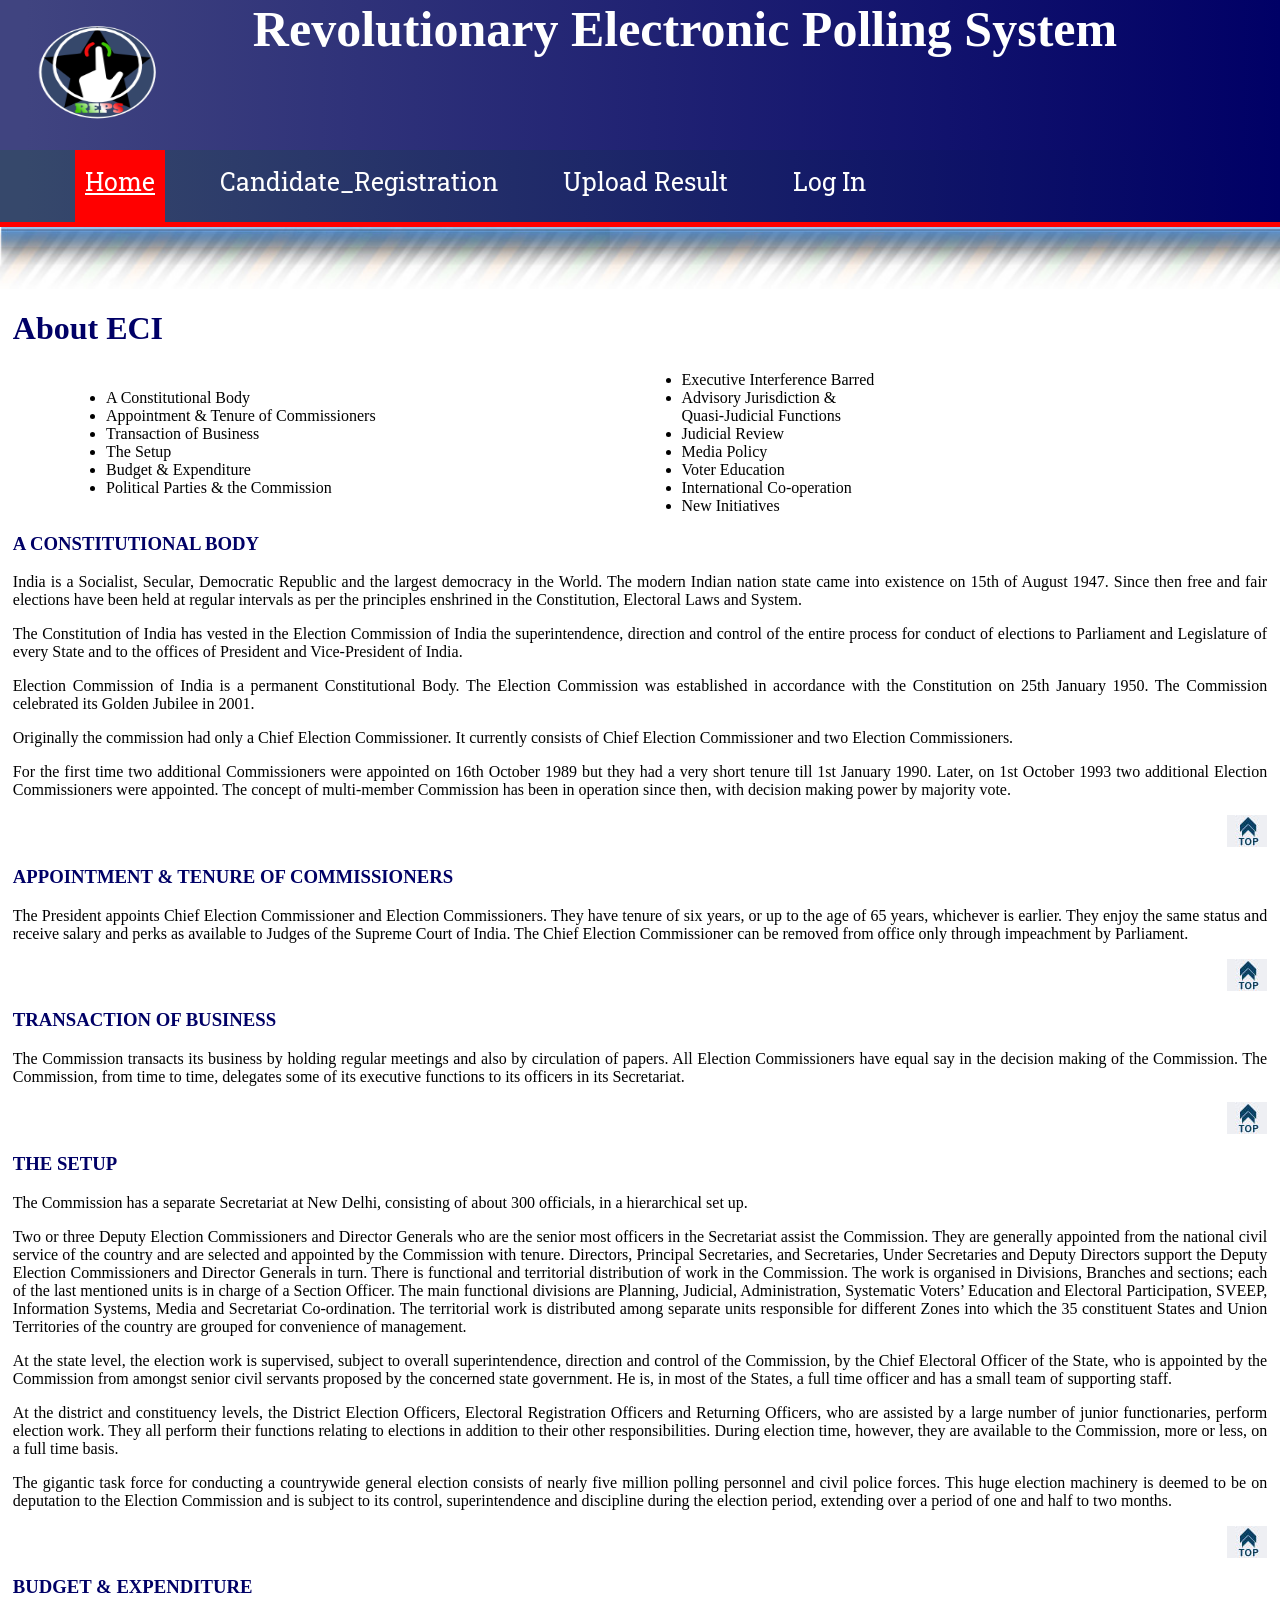
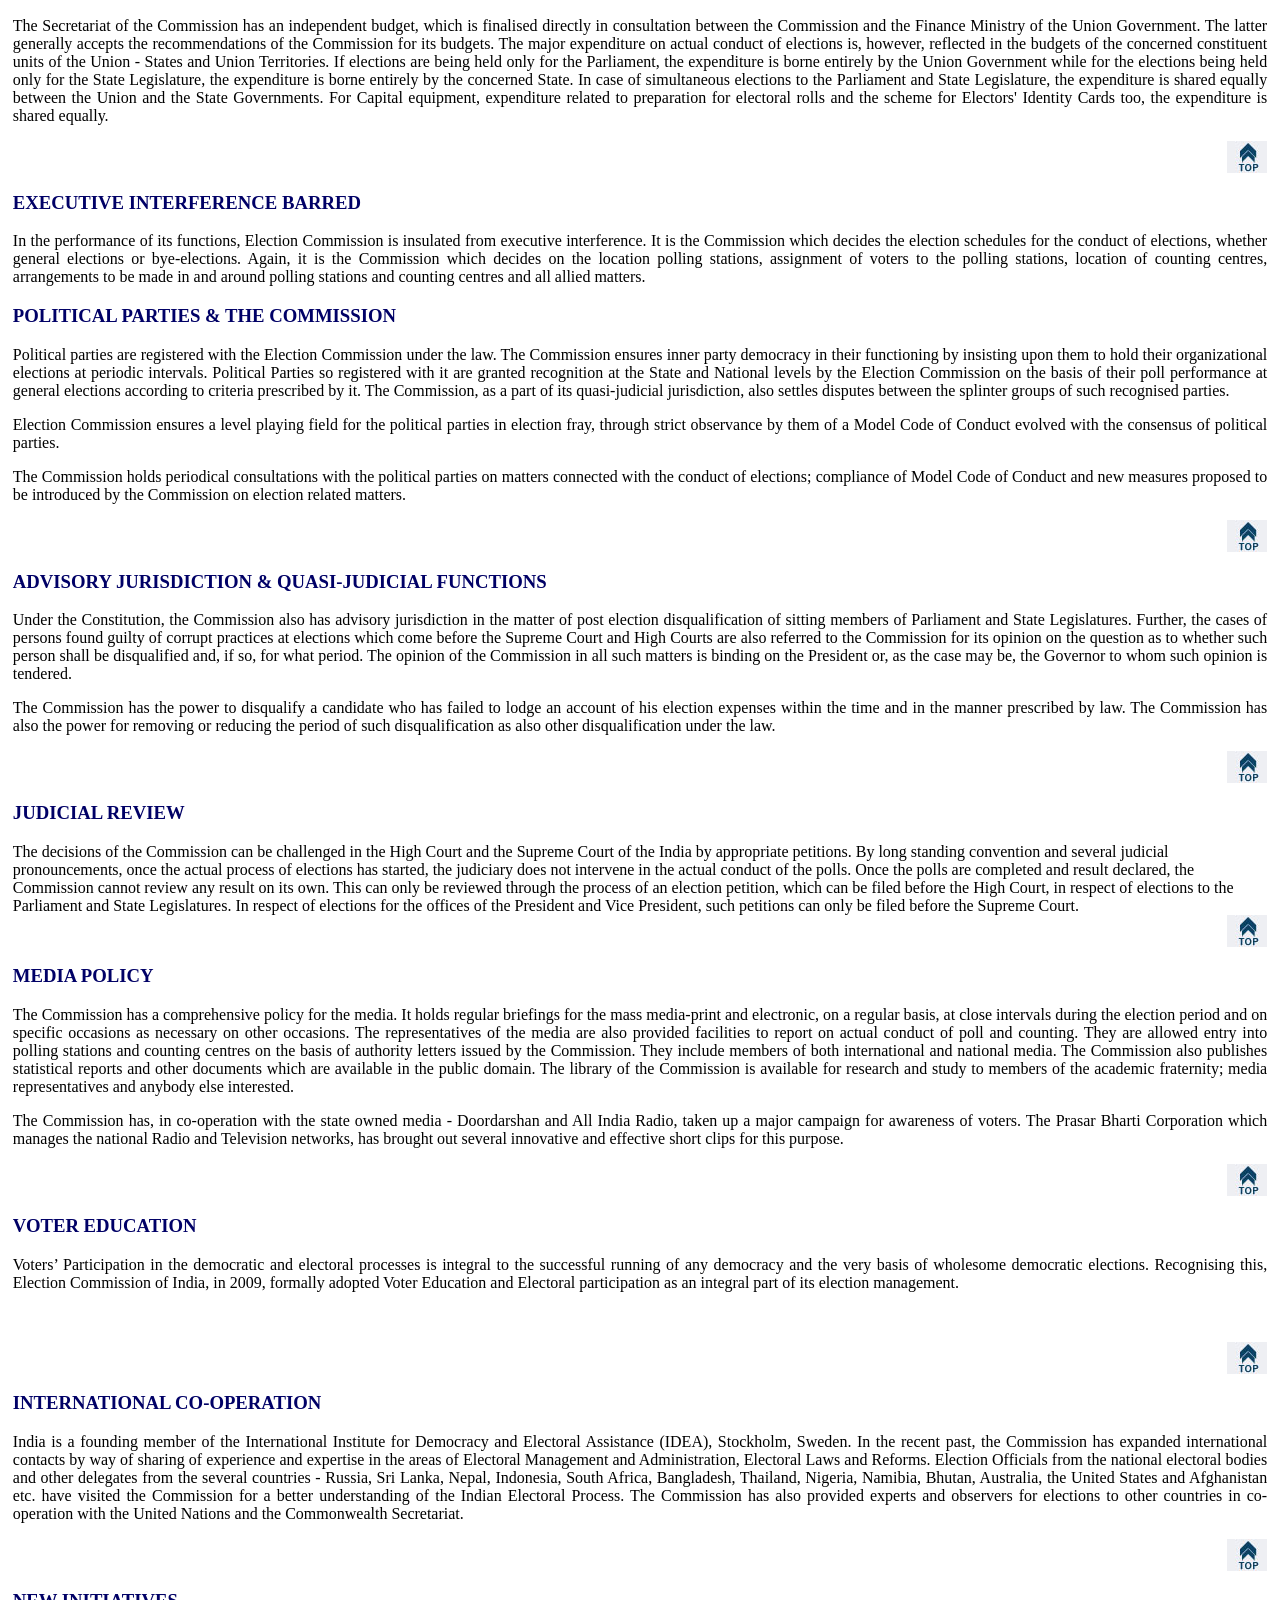
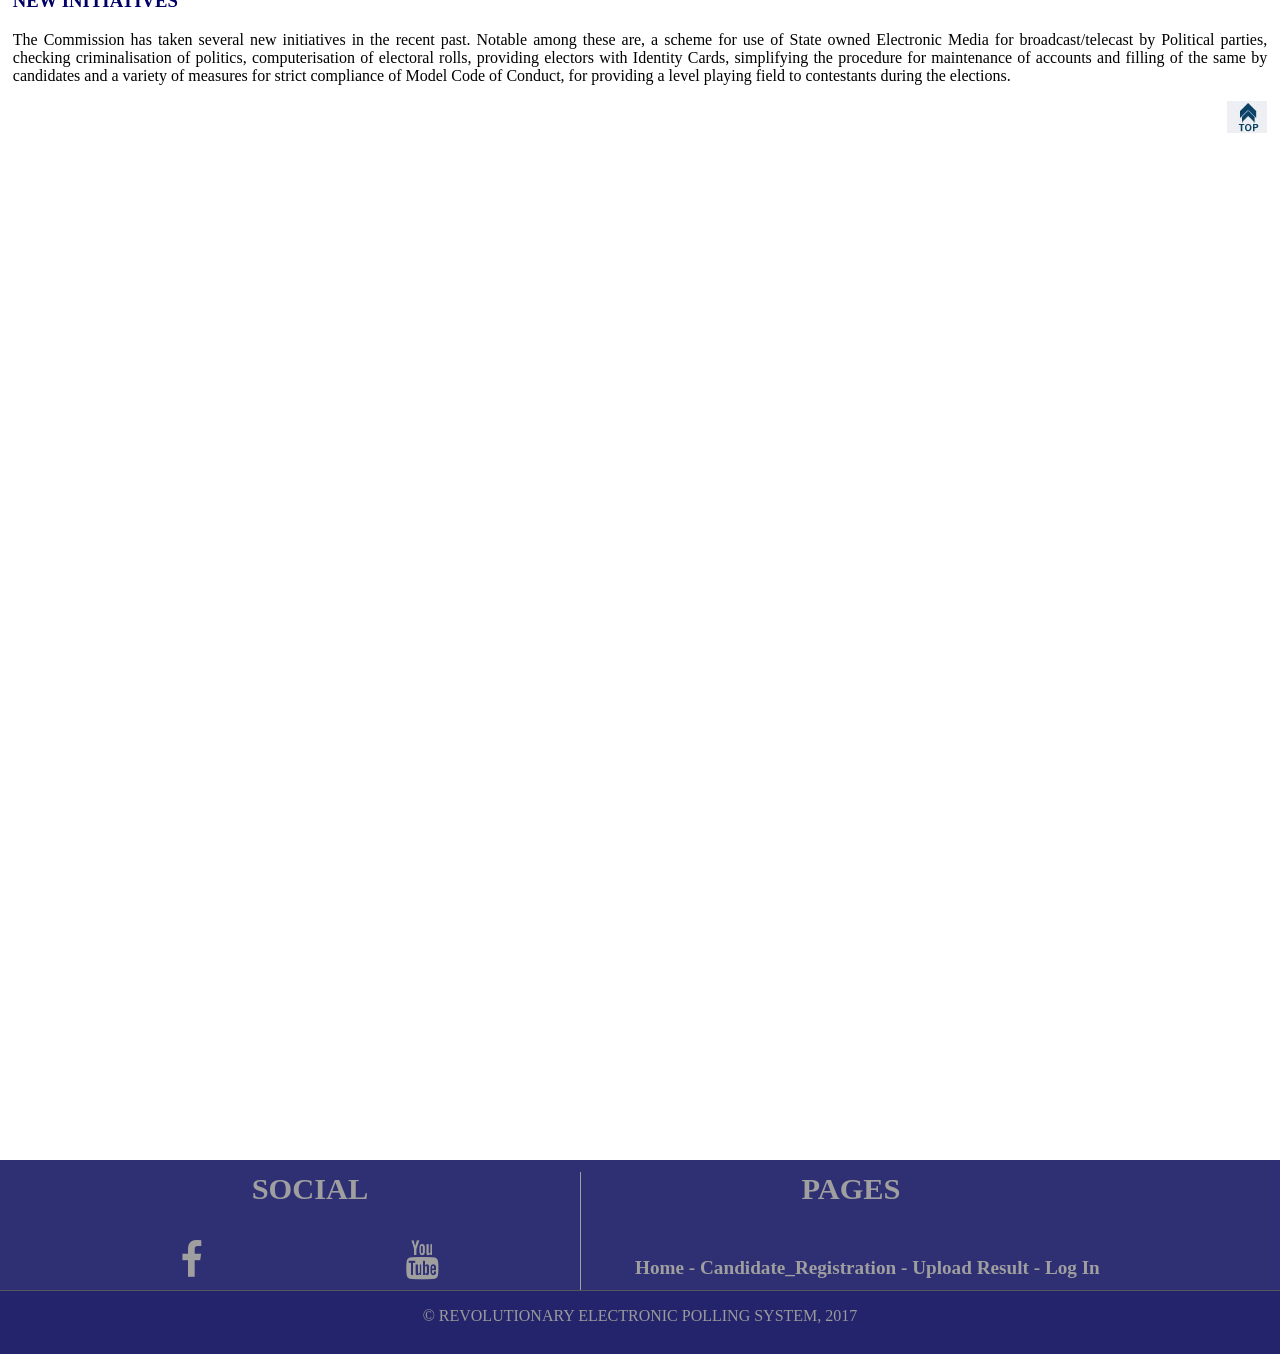
<file: src/REPS/Admin/AboutECI.html>
<html>
<head>
	 <meta name="viewport" content="width=device-width, initial-scale=1, maximum-scale=1">

	<title>Revolutionary Electronic Polling System</title>
	<link rel="stylesheet" type="text/css" href="style.css">
	<link rel="stylesheet" href="https://cdnjs.cloudflare.com/ajax/libs/font-awesome/4.7.0/css/font-awesome.min.css">
	<style type="text/css">
		body
		{
			color: black;
		}
		.main
		{
			height: 450%;
		}
		.ECI h1
		{
			color: white;
		}
		h1
		{
			color: #000066;
			margin-left: 1%;
		}
		h5
		{
			color: #959595;
		}
		td h3
		{
			 font-weight:bold;
			font-size: 1.17em;
			color: #000066;
		}
		p
		{
			
			font-size: 1em;
			/*font-family: sans-serif;*/
		}
		td ul li a
		{

			text-decoration: none;
			color: black;
		}
		td ul li a:hover
		{
			color: blue;
			text-decoration: underline;
		}

	</style>
</head>
<body>

<div id="grad1">
	
	<div class="image">
		<img src="image\REPS img2.png" 
    alt="ECI logo" style="width:175px;height:146px;">
	</div>
	<div class="ECI">
		<center>
		<h1><font face="Times New Roman">Revolutionary Electronic Polling System</font></h1>
		</center>
	</div>
</div>

	<header>
		<nav>
			<ul id="nav">
				<li><a class="homered" href="index.html">Home</a></li>
				<li><a class="homeblack" href="Candidate_Registration.html">Candidate_Registration</a></li>
        <li><a class="homeblack" href="#">Upload Result</a></li>
				<li><a class="homeblack" href="Administrator_Login.html">Log In</a></li>
				
				
			</ul>
		</nav>
	</header>
	<div class="divider"></div>

	<!--.................log strip...................-->
<tr>
	<td height="53">
		<img src="image/eci_logostrip.jpg" style="width: 100%;">
	</td>
 </tr>

 <!-- log strip ends..............................-->


<div class="main">
<tbody><tr>
       <!-- <td><img src="image/AboutECI_tm.png" About ECI width="142" height="30"></td>-->
       <td><h1>About ECI</h1></td>
      </tr>
      <tr>
        <td><table width="90%" border="0" align="center" cellpadding="1" cellspacing="1">
          <tbody><tr>
            <td width="50%"><ul>
              <li><a href="#introduction">A Constitutional Body</a></li>
              <li><a href="#appointment-tenure">Appointment &amp; Tenure of Commissioners</a></li>
              <li><a href="#transaction">Transaction of Business</a></li>
              <li><a href="#elcmachinery">The Setup</a></li>
              <li><a href="#budget">Budget &amp; Expenditure</a></li>
              <li><a href="#politicalparties">Political Parties &amp; the Commission</a></li>
            </ul></td>
            <td><ul>
              <li><a href="#executive">Executive Interference Barred</a></li>
              <li><a href="#advisory">Advisory Jurisdiction &amp; <br>
                Quasi-Judicial Functions</a></li>
              <li><a href="#judicial">Judicial Review</a></li>
              <li><a href="#media">Media Policy</a><a href="#"></a></li>
              
              <li><a href="#voter">Voter Education</a><a href="#"></a></li>
              
              <li><a href="#international">International Co-operation</a></li>
              <li><a href="#newinitiatives">New Initiatives</a></li>
            </ul></td>
          </tr>
        </tbody></table></td>
      </tr>
      <tr>
        <td align="left">
        
        <table width="98%" border="0" cellpadding="0" cellspacing="0" align="center">
          <tbody><tr>
            <td><h3><a name="introduction" id="introduction"></a>A Constitutional Body</h3>
              <p align="justify"> India is a Socialist, Secular, Democratic Republic and the largest democracy in the World. The modern Indian nation
                state came into existence on 15th of August 1947. Since then free and fair elections have been held at regular intervals
                as per the principles enshrined in the Constitution, Electoral Laws and System. </p>
              <p align="justify"> The Constitution of India has vested in the Election Commission of India the superintendence, direction and control of
                the entire process for conduct of elections to Parliament and Legislature of every State and to the offices of President
                and Vice-President of India. </p>
              <p align="justify">Election Commission of India is a permanent Constitutional Body. The Election Commission was established in accordance
                with the Constitution on 25th January 1950. The Commission celebrated its Golden Jubilee in 2001.</p>
              <p align="justify"> Originally the commission had only a Chief Election Commissioner. It currently consists of Chief Election Commissioner and
                two Election Commissioners. </p>
              <p align="justify"> For the first time two additional Commissioners were appointed on 16th October 1989 but they had a very short tenure till
                1st January 1990. Later, on 1st October 1993 two additional Election Commissioners were appointed. The concept of multi-member
                Commission has been in operation since then, with decision making power by majority vote. </p>
              <div id="tt" align="right"><a href="#"><img src="./image/top.jpg" width="40" height="32" border="0"></a></div>
              <h3><a name="appointment-tenure" id="appointment-tenure"></a>Appointment &amp; Tenure of Commissioners</h3>
              <p align="justify"> The President appoints Chief Election Commissioner and Election Commissioners. They have tenure of six years, or up to the age
                of 65 years, whichever is earlier. They enjoy the same status and receive salary and perks as available to Judges of the
                Supreme Court of India. The Chief Election Commissioner can be removed from office only through impeachment by Parliament. </p>
              <div id="Div1" align="right"><a href="#"><img src="./image/top.jpg" width="40" height="32" border="0"></a></div>
              <h3><a name="transaction" id="transaction"></a>Transaction of Business</h3>
              <p align="justify"> The Commission transacts its business by holding regular meetings and also by circulation of papers. All Election Commissioners
                have equal say in the decision making of the Commission. The Commission, from time to time, delegates some of its executive
                functions to its officers in its Secretariat. </p>
              <div id="Div2" align="right"><a href="#"><img src="./image/top.jpg" width="40" height="32" border="0"></a></div>
              <h3><a name="elcmachinery" id="elcmachinery"></a>The Setup</h3>
              <p align="justify">The Commission has a separate  Secretariat at New Delhi, consisting of about 300 officials, in a hierarchical  set up.</p>
              <p align="justify"> Two or three Deputy Election  Commissioners and Director Generals who are the senior most officers in the Secretariat assist the  Commission. They are generally appointed from the national civil service of the  country and are selected and appointed by the Commission with tenure.  Directors, Principal Secretaries, and Secretaries, Under Secretaries and Deputy  Directors support the Deputy Election Commissioners and Director Generals in turn. There is functional  and territorial distribution of work in the Commission. The work is organised  in Divisions, Branches and sections; each of the last mentioned units is in  charge of a Section Officer. The main functional divisions are Planning,  Judicial, Administration, Systematic Voters’  Education and Electoral Participation, SVEEP, Information Systems, Media and Secretariat Co-ordination. The territorial work  is distributed among separate units responsible for different Zones into which  the 35 constituent States and Union Territories of the country are grouped for  convenience of management.</p>
              <p align="justify"> At the state level, the  election work is supervised, subject to overall superintendence, direction and  control of the Commission, by the Chief Electoral Officer of the State, who is  appointed by the Commission from amongst senior civil servants proposed by the  concerned state government. He is, in most of the States, a full time officer  and has a small team of supporting staff.</p>
              <p align="justify"> At the district and  constituency levels, the District Election Officers, Electoral Registration  Officers and Returning Officers, who are assisted by a large number of junior  functionaries, perform election work. They all perform their functions relating  to elections in addition to their other responsibilities. During election time,  however, they are available to the Commission, more or less, on a full time  basis.</p>
              <p align="justify">The gigantic task force for conducting a countrywide general election  consists of nearly five million polling personnel and civil police forces. This  huge election machinery is deemed to be on deputation to the Election  Commission and is subject to its control, superintendence and discipline during  the election period, extending over a period of one and half to two months.</p>
              <p align="justify">
              </p><div id="Div3" align="right"><a href="#"><img src="./image/top.jpg" width="40" height="32" border="0"></a></div>
              <h3><a name="budget" id="budget"></a>Budget &amp; Expenditure</h3>
              <p align="justify">The Secretariat of the Commission has an independent budget, which is finalised directly in consultation between the Commission
                and the Finance Ministry of the Union Government. The latter generally accepts the recommendations of the Commission for its budgets.
                The major expenditure on actual conduct of elections is, however, reflected in the budgets of the concerned constituent units of the
                Union - States and Union Territories. If elections are being held only for the Parliament, the expenditure is borne entirely by the
                Union Government while for the elections being held only for the State Legislature, the expenditure is borne entirely by the concerned
                State. In case of simultaneous elections to the Parliament and State Legislature, the expenditure is shared equally between the Union
                and the State Governments. For Capital equipment, expenditure related to preparation for electoral rolls and the scheme for Electors'
                Identity Cards too, the expenditure is shared equally.&nbsp;</p>
              <div id="Div4" align="right"><a href="#"><img src="./image/top.jpg" width="40" height="32" border="0"></a></div>
              <h3><a name="executive" id="executive"></a>Executive Interference Barred</h3>
              <p align="justify">In the performance of its functions, Election Commission is insulated from executive interference. It is the Commission which
                decides the election schedules for the conduct of elections, whether general elections or bye-elections. Again, it is the Commission
                which decides on the location polling stations, assignment of voters to the polling stations, location of counting centres, arrangements
                to be made in and around polling stations and counting centres and all allied matters.</p>
              <h3><a name="politicalparties" id="politicalparties"></a>Political Parties &amp; the Commission</h3>
              <p align="justify">Political parties are registered with the Election Commission under the law. The Commission ensures inner party democracy in their
                functioning by insisting upon them to hold their organizational elections at periodic intervals. Political Parties so registered with
                it are granted recognition at the State and National levels by the Election Commission on the basis of their poll performance at general
                elections according to criteria prescribed by it. The Commission, as a part of its quasi-judicial jurisdiction, also settles disputes
                between the splinter groups of such recognised parties. </p>
              <p align="justify"> Election Commission ensures a level playing field for the political parties in election fray, through strict observance by them
                of a Model Code of Conduct evolved with the consensus of political parties.&nbsp; </p>
              <p align="justify"> The Commission holds periodical consultations with the political parties on matters connected with the conduct of elections;
                compliance of Model Code of Conduct and new measures proposed to be introduced by the Commission on election related matters.&nbsp; </p>
              <div id="Div5" align="right"><a href="#"><img src="./image/top.jpg" width="40" height="32" border="0"></a></div>
              <h3><a name="advisory" id="advisory"></a>Advisory Jurisdiction &amp; Quasi-Judicial Functions </h3>
              <p align="justify">Under the Constitution, the Commission also has advisory jurisdiction in the matter of post election disqualification of sitting
                members of Parliament and State Legislatures. Further, the cases of persons found guilty of corrupt practices at elections which come
                before the Supreme Court and High Courts are also referred to the Commission for its opinion on the question as to whether such
                person shall be disqualified and, if so, for what period. The opinion of the Commission in all such matters is binding on the
                President or, as the case may be, the Governor to whom such opinion is tendered.&nbsp; </p>
              <p align="justify"> The Commission has the power to disqualify a candidate who has failed to lodge an account of his election expenses within the
                time and in the manner prescribed by law. The Commission has also the power for removing or reducing the period of such disqualification
                as also other disqualification under the law. </p>
              <div id="Div6" align="right"><a href="#"><img src="./image/top.jpg" width="40" height="32" border="0"></a></div>
              <h3><a name="judicial" id="judicial"></a>Judicial Review</h3>
              <p align="justify"></p>
              The decisions of the Commission can be challenged in the High Court and the Supreme Court of the India by appropriate petitions.
              By long standing convention and several judicial pronouncements, once the actual process of elections has started, the judiciary
              does not intervene in the actual conduct of the polls. Once the polls are completed and result declared, the Commission cannot
              review any result on its own. This can only be reviewed through the process of an election petition, which can be filed before the
              High Court, in respect of elections to the Parliament and State Legislatures. In respect of elections for the offices of the President
              and Vice President, such petitions can only be filed before the Supreme Court.
              <div id="Div7" align="right"><a href="#"><img src="./image/top.jpg" width="40" height="32" border="0"></a></div>
              <h3><a name="media" id="media"></a>Media Policy</h3>
              <p align="justify">The Commission has a comprehensive policy for the media. It holds regular briefings for the mass media-print and electronic,
                on a regular basis, at close intervals during the election period and on specific occasions as necessary on other occasions.
                The representatives of the media are also provided facilities to report on actual conduct of poll and counting. They are allowed
                entry into polling stations and counting centres on the basis of authority letters issued by the Commission. They include members
                of both international and national media. The Commission also publishes statistical reports and other documents which are available
                in the public domain. The library of the Commission is available for research and study to members of the academic fraternity;
                media representatives and anybody else interested. </p>
              <p align="justify">The Commission has, in co-operation with the state owned media - Doordarshan and All India Radio, taken up a major campaign for
                awareness of voters. The Prasar Bharti Corporation which manages the national Radio and Television networks, has brought out
                several innovative and effective short clips for this purpose. </p>
              <div id="Div8" align="right"><a href="#"><img src="./image/top.jpg" width="40" height="32" border="0"></a></div>
              
              
              
              
 <h3><a name="voter" id="voter"></a>Voter Education</h3>
             <p align="justify"> Voters’ Participation in the democratic  and electoral processes is integral to the successful running of any democracy  and the very basis of wholesome democratic elections. Recognising this,  Election Commission of India, in 2009, formally adopted Voter Education and Electoral participation as an integral part  of its election management.</p>
<p align="justify">&nbsp;</p>
<div id="Div8a" align="right"><a href="#"><img src="./image/top.jpg" width="40" height="32" border="0"></a></div>              
              
              
              
              
              
              
              
              <h3><a name="international" id="international"></a>International Co-operation</h3>
              <p align="justify"> India is a founding member of the International Institute for Democracy and Electoral Assistance (IDEA), Stockholm, Sweden. In the
                recent past, the Commission has expanded international contacts by way of sharing of experience and expertise in the areas of
                Electoral Management and Administration, Electoral Laws and Reforms. Election Officials from the national electoral bodies and
                other delegates from the several countries - Russia, Sri Lanka, Nepal, Indonesia, South Africa, Bangladesh, Thailand, Nigeria,
                Namibia, Bhutan, Australia, the United States and Afghanistan etc. have visited the Commission for a better understanding of the
                Indian Electoral Process. The Commission has also provided experts and observers for elections to other countries in co-operation
                with the United Nations and the Commonwealth Secretariat. </p>
              <div id="Div9" align="right"><a href="#"><img src="./image/top.jpg" width="40" height="32" border="0"></a></div>
              <h3><a name="newinitiatives" id="newinitiatives"></a>New Initiatives</h3>
              <p align="justify">The Commission has taken several new initiatives in the recent past.
                Notable among these are, a scheme for use of State owned Electronic
                Media for broadcast/telecast by Political parties, checking
                criminalisation of politics, computerisation of electoral rolls,
                providing electors with Identity Cards, simplifying the procedure for
                maintenance of accounts and filling of the same by candidates and a
                variety of measures for strict compliance of Model Code of Conduct, for
                providing a level playing field to contestants during the elections. </p>
              <div id="Div10" align="right"><a href="#"><img src="./image/top.jpg" width="40" height="32" border="0"></a></div></td>
          </tr>
        </tbody></table></td>
      </tr>
    </tbody>
</div>

<!--footer starts-->
<footer>
  <div id="footer-inner">
    <!--<section class="one-third" id="footer-third">
      <h3>contact</h3>
      <p class="footercontent">The reps is revolutioanry electronic polling system</s><br>
      </p>
    </section>-->
    <section class="one-third" id="footer-third">
      <h3>social</h3>
      <br>
      <ul class="social">
        <li><a href="https://www.facebook.com/Revolutionary-Electronic-Polling-System-247817965747003/" target="_blank"><i class="fa fa-facebook"></i></a></li>
        <li><a href="http://www.youtube.com/eci" target="_blank"><i class="fa fa-youtube"></i></a></li>
      </ul>
    </section>

    <section class="one-third" id="footer-third-last">
      <h3>Pages</h3>
      <br>
      <h5>
        <a href="index.html">Home</a> -
        <a href="Candidate_Registration.html">Candidate_Registration</a> -
         <a href="#">Upload Result</a> -
        <a href="Administrator_Login.html">Log In</a> 
       

       
      </h5>

    </section>
  </div>
</footer>
<footer class="second">
  <p>&copy REVOLUTIONARY ELECTRONIC POLLING SYSTEM, 2017</p>
</footer>


</body>
</html>
</file>
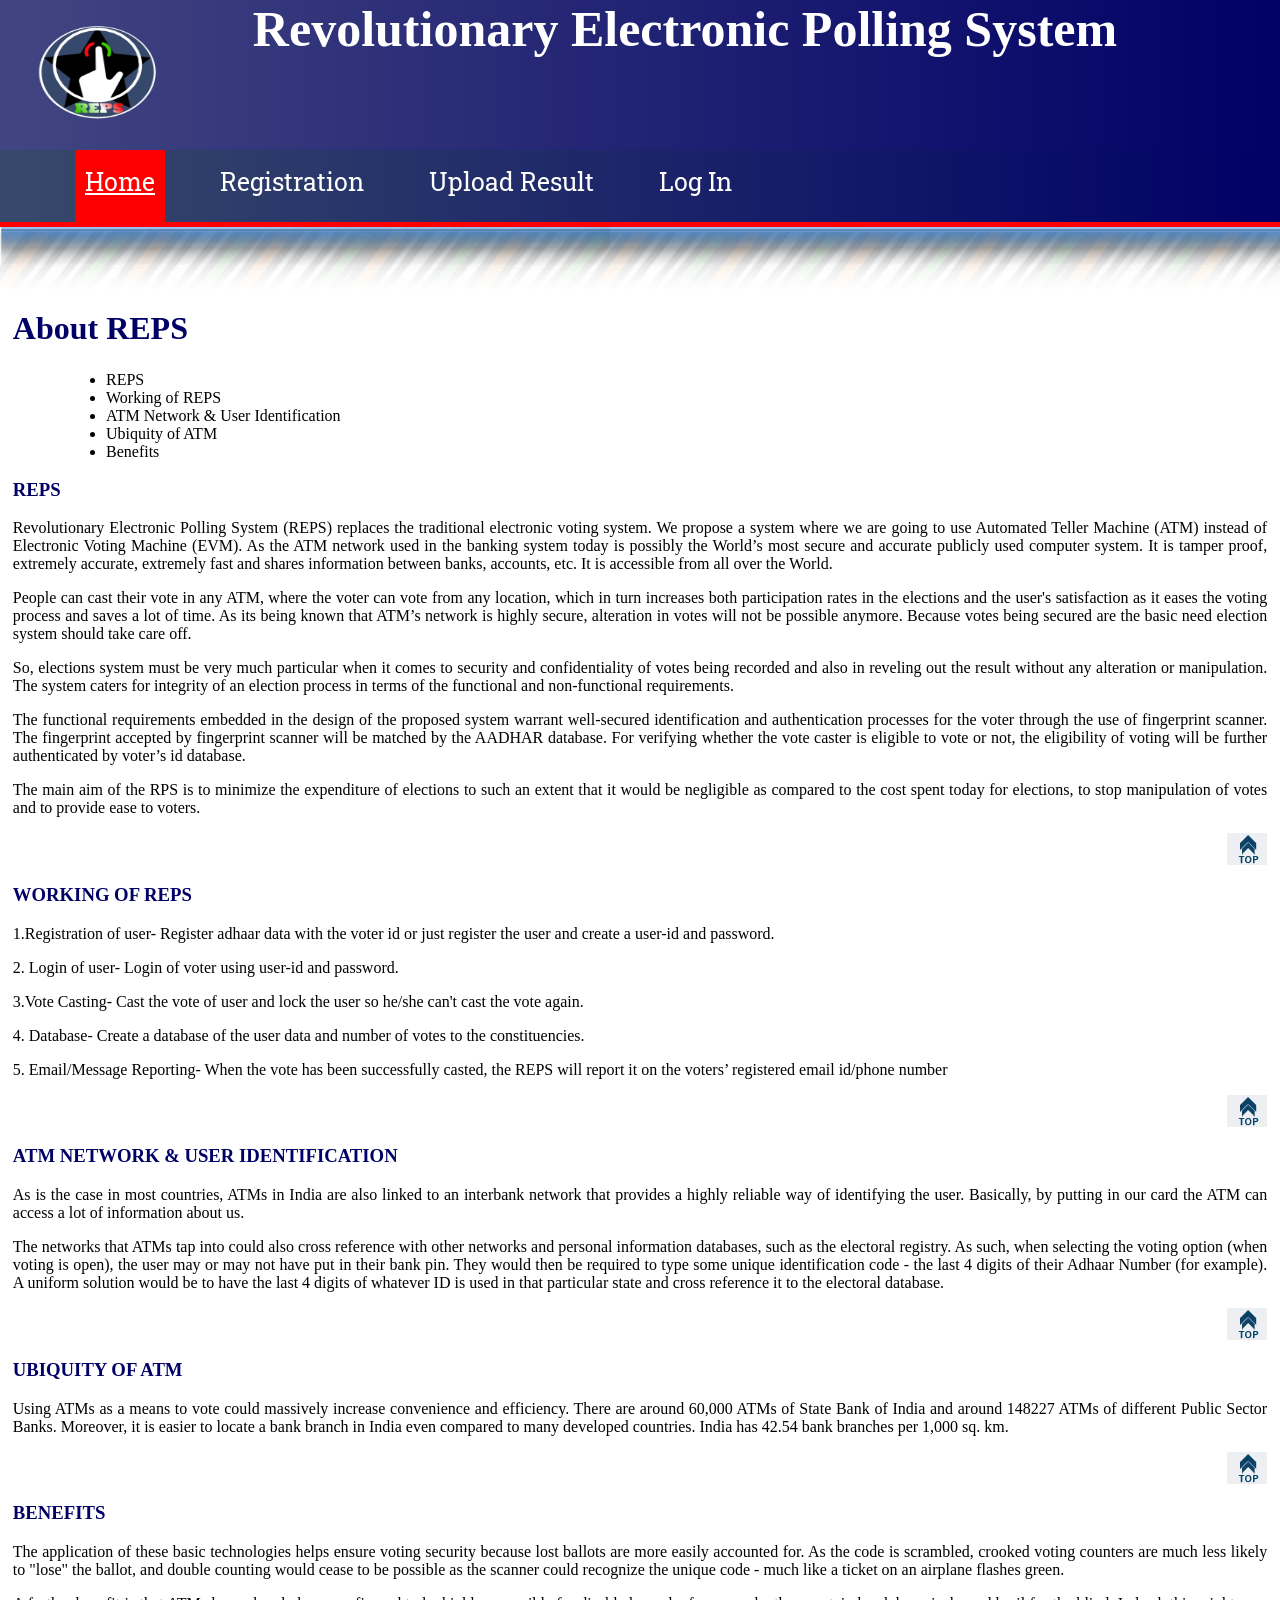
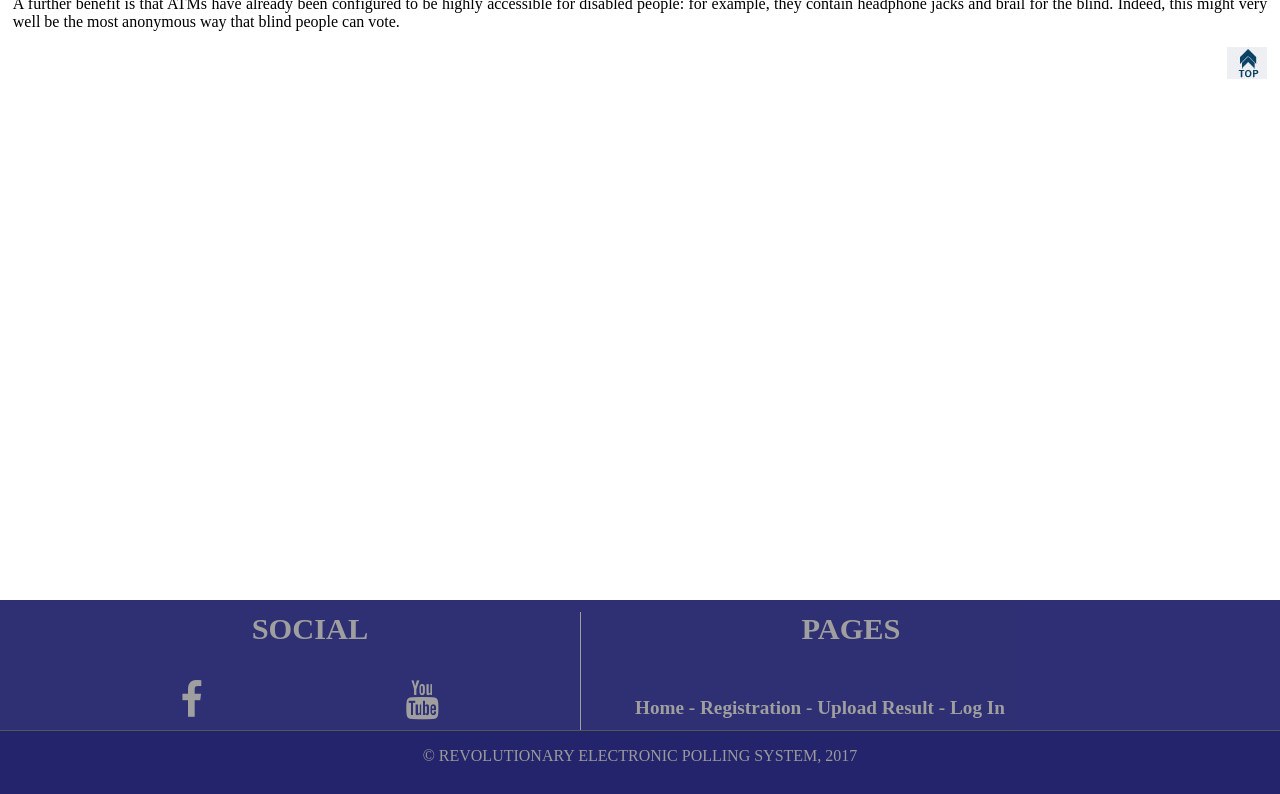
<file: src/REPS/Admin/AboutREPS.html>
<html>
<head>
	 <meta name="viewport" content="width=device-width, initial-scale=1, maximum-scale=1">

	<title>Revolutionary Electronic Polling System</title>
	<link rel="stylesheet" type="text/css" href="style.css">
	<link rel="stylesheet" href="https://cdnjs.cloudflare.com/ajax/libs/font-awesome/4.7.0/css/font-awesome.min.css">
	<style type="text/css">
		body
		{
			color: black;
		}
		.main
		{
			height: 210%;
		}
		.ECI h1
		{
			color: white;
		}
		h1
		{
			color: #000066;
			margin-left: 1%;
		}
		h5
		{
			color: #959595;
		}
		td h3
		{
			 font-weight:bold;
			font-size: 1.17em;
			color: #000066;
		}
		p
		{
			
			font-size: 1em;
			/*font-family: sans-serif;*/
		}
		td ul li a
		{

			text-decoration: none;
			color: black;
		}
		td ul li a:hover
		{
			color: blue;
			text-decoration: underline;
		}

	</style>
</head>
<body>

<div id="grad1">
	
	<div class="image">
		<img src="image\REPS img2.png" 
		alt="ECI logo" style="width:175px;height:146px;">
	</div>
	<div class="ECI">
		<center>
		<h1><font face="Times New Roman">Revolutionary Electronic Polling System</font></h1>
		</center>
	</div>
</div>

	<header>
		<nav>
			<ul id="nav">
				<li><a class="homered" href="index.html">Home</a></li>
				<li><a class="homeblack" href="Candidate_Registration.html">Registration</a></li>
				<li><a class="homeblack" href="#">Upload Result</a></li>
				<li><a class="homeblack" href="Administrator_Login.html">Log In</a></li>
				
				
			</ul>
		</nav>
	</header>
	<div class="divider"></div>
	<!-- log strip ends..............................-->
	<tr>
	<td height="53">
		<img src="image/eci_logostrip.jpg" style="width: 100%;">
	</td>
 </tr>

 <!-- log strip ends..............................-->

<div class="main">
<tbody><tr>
       <!-- <td><img src="image/AboutECI_tm.png" About ECI width="142" height="30"></td>-->
       <td><h1>About REPS</h1></td>
      </tr>
      <tr>
        <td><table width="90%" border="0" align="center" cellpadding="1" cellspacing="1">
          <tbody><tr>
            <td width="50%"><ul>
              <li><a href="#introduction">REPS</a></li>
               <li><a href="#REPS working">Working of REPS</a></li>
              <li><a href="#appointment-tenure">ATM Network &amp; User Identification</a></li>
              <li><a href="#transaction">Ubiquity of ATM</a></li>
              <li><a href="#elcmachinery">Benefits</a></li>
             
            </ul></td>
           
          </tr>
        </tbody></table></td>
      </tr>
      <tr>
        <td align="left">
        
        <table width="98%" border="0" cellpadding="0" cellspacing="0" align="center">
          <tbody><tr>
            <td><h3><a name="introduction" id="introduction"></a>REPS</h3>
              <p align="justify">Revolutionary Electronic Polling System (REPS) replaces the traditional electronic voting system. We propose a system where we are going to use Automated Teller Machine (ATM) instead of Electronic Voting Machine (EVM). As the ATM network used in the banking system today is possibly the World’s most secure and accurate publicly used computer system. It is tamper proof, extremely accurate, extremely fast and shares information between banks, accounts, etc. It is accessible from all over the World.  </p>
              <p align="justify">People can cast their vote in any ATM, where the voter can vote from any location, which in turn increases both participation rates in the elections and the user's satisfaction as it eases the voting process and saves a lot of time. As its being known that ATM’s network is highly secure, alteration in votes will not be possible anymore. Because votes being secured are the basic need election system should take care off. </p>
              <p align="justify">So, elections system must be very much particular when it comes to security and confidentiality of votes being recorded and also in reveling out the result without any alteration or manipulation.   The system caters for integrity of an election process in terms of the functional and non-functional requirements. </p>
              <p align="justify"> The functional requirements embedded in the design of the proposed system warrant well-secured identification and authentication processes for the voter through the use of fingerprint scanner.  The fingerprint accepted by fingerprint scanner will be matched by the AADHAR database. For verifying whether the vote caster is eligible to vote or not, the eligibility of voting will be further authenticated by voter’s id database. </p>
              <p align="justify">The main aim of the RPS is to minimize the expenditure of elections to such an extent that it would be negligible as compared to the cost spent today for elections, to stop manipulation of votes and to provide ease to voters.</p>
              
              <div id="tt" align="right"><a href="#"><img src="./image/top.jpg" width="40" height="32" border="0"></a></div>

              <h3><a name="REPS Working" id="REPS workingt"></a>Working of REPS</h3>
              <p align="justify">1.Registration of user-
				Register adhaar data with the voter id or just register the user and create a user-id and password.</p>
				<p align="justify">2. Login of user-
				Login of voter using user-id and password.</p>
				<p align="justify">3.Vote Casting-
				Cast the vote of user and lock the user so he/she can't cast the vote again.</p>
				<p align="justify">4. Database-
				Create a database of the user data and number of votes to the constituencies.</p>
				<p align="justify">5. Email/Message Reporting-
				When the vote has been successfully casted, the REPS will report it on the voters’ registered email id/phone number</p>

              <div id="Div4" align="right"><a href="#"><img src="./image/top.jpg" width="40" height="32" border="0"></a></div>
              
              <h3><a name="appointment-tenure" id="appointment-tenure"></a>ATM Network &amp; User Identification</h3>
              <p align="justify"> As is the case in most countries, ATMs in India are also linked to an interbank network that provides a highly reliable way of identifying the user. Basically, by putting in our card the ATM can access a lot of information about us.  </p>

              <p align="justify"> The networks that ATMs tap into could also cross reference with other networks and personal information databases, such as the electoral registry. As such, when selecting the voting option (when voting is open), the user may or may not have put in their bank pin. They would then be required to type some unique identification code - the last 4 digits of their Adhaar Number (for example). A uniform solution would be to have the last 4 digits of whatever ID is used in that particular state and cross reference it to the electoral database.</p>

              <div id="Div1" align="right"><a href="#"><img src="./image/top.jpg" width="40" height="32" border="0"></a></div>
              <h3><a name="transaction" id="transaction"></a>Ubiquity of ATM</h3>
              <p align="justify"> Using ATMs as a means to vote could massively increase convenience and efficiency. There are around 60,000 ATMs of State Bank of India and around 148227 ATMs of different Public Sector Banks. Moreover, it is easier to locate a bank branch in India even compared to many developed countries. India has 42.54 bank branches per 1,000 sq. km. </p>

              <div id="Div2" align="right"><a href="#"><img src="./image/top.jpg" width="40" height="32" border="0"></a></div>
              <h3><a name="elcmachinery" id="elcmachinery"></a>Benefits</h3>
              <p align="justify">The application of these basic technologies helps ensure voting security because lost ballots are more easily accounted for. As the code is scrambled, crooked voting counters are much less likely to "lose" the ballot, and double counting would cease to be possible as the scanner could recognize the unique code - much like a ticket on an airplane flashes green. </p>
              <p align="justify"> A further benefit is that ATMs have already been configured to be highly accessible for disabled people: for example, they contain headphone jacks and brail for the blind. Indeed, this might very well be the most anonymous way that blind people can vote. </p>
             
              </p><div id="Div3" align="right"><a href="#"><img src="./image/top.jpg" width="40" height="32" border="0"></a></div>
            
          </tr>
        </tbody></table></td>
      </tr>
    </tbody>
</table>
</td>
</tr>
</tbody>
</div>


<!--footer starts-->
<footer>
	<div id="footer-inner">
		<!--<section class="one-third" id="footer-third">
			<h3>contact</h3>
			<p class="footercontent">The reps is revolutioanry electronic polling system</s><br>
			</p>
		</section>-->
		<section class="one-third" id="footer-third">
			<h3>social</h3>
			<br>
			<ul class="social">
				<li><a href="https://www.facebook.com/Revolutionary-Electronic-Polling-System-247817965747003/" target="_blank"><i class="fa fa-facebook"></i></a></li>
				<li><a href="http://www.youtube.com/eci" target="_blank"><i class="fa fa-youtube"></i></a></li>
			</ul>
		</section>

		<section class="one-third" id="footer-third-last">
			<h3>Pages</h3>
			<br>
			<h5>
				<a href="index.html">Home</a> -
				<a href="Candidate_Registration.html">Registration</a> -
				<a href="#">Upload Result</a> -
				<a href="Administrator_Login.html">Log In</a> 
				
			</h5>

		</section>
	</div>
</footer>
<footer class="second">
	<p>&copy REVOLUTIONARY ELECTRONIC POLLING SYSTEM, 2017</p>
</footer>


</body>
</html>
</file>
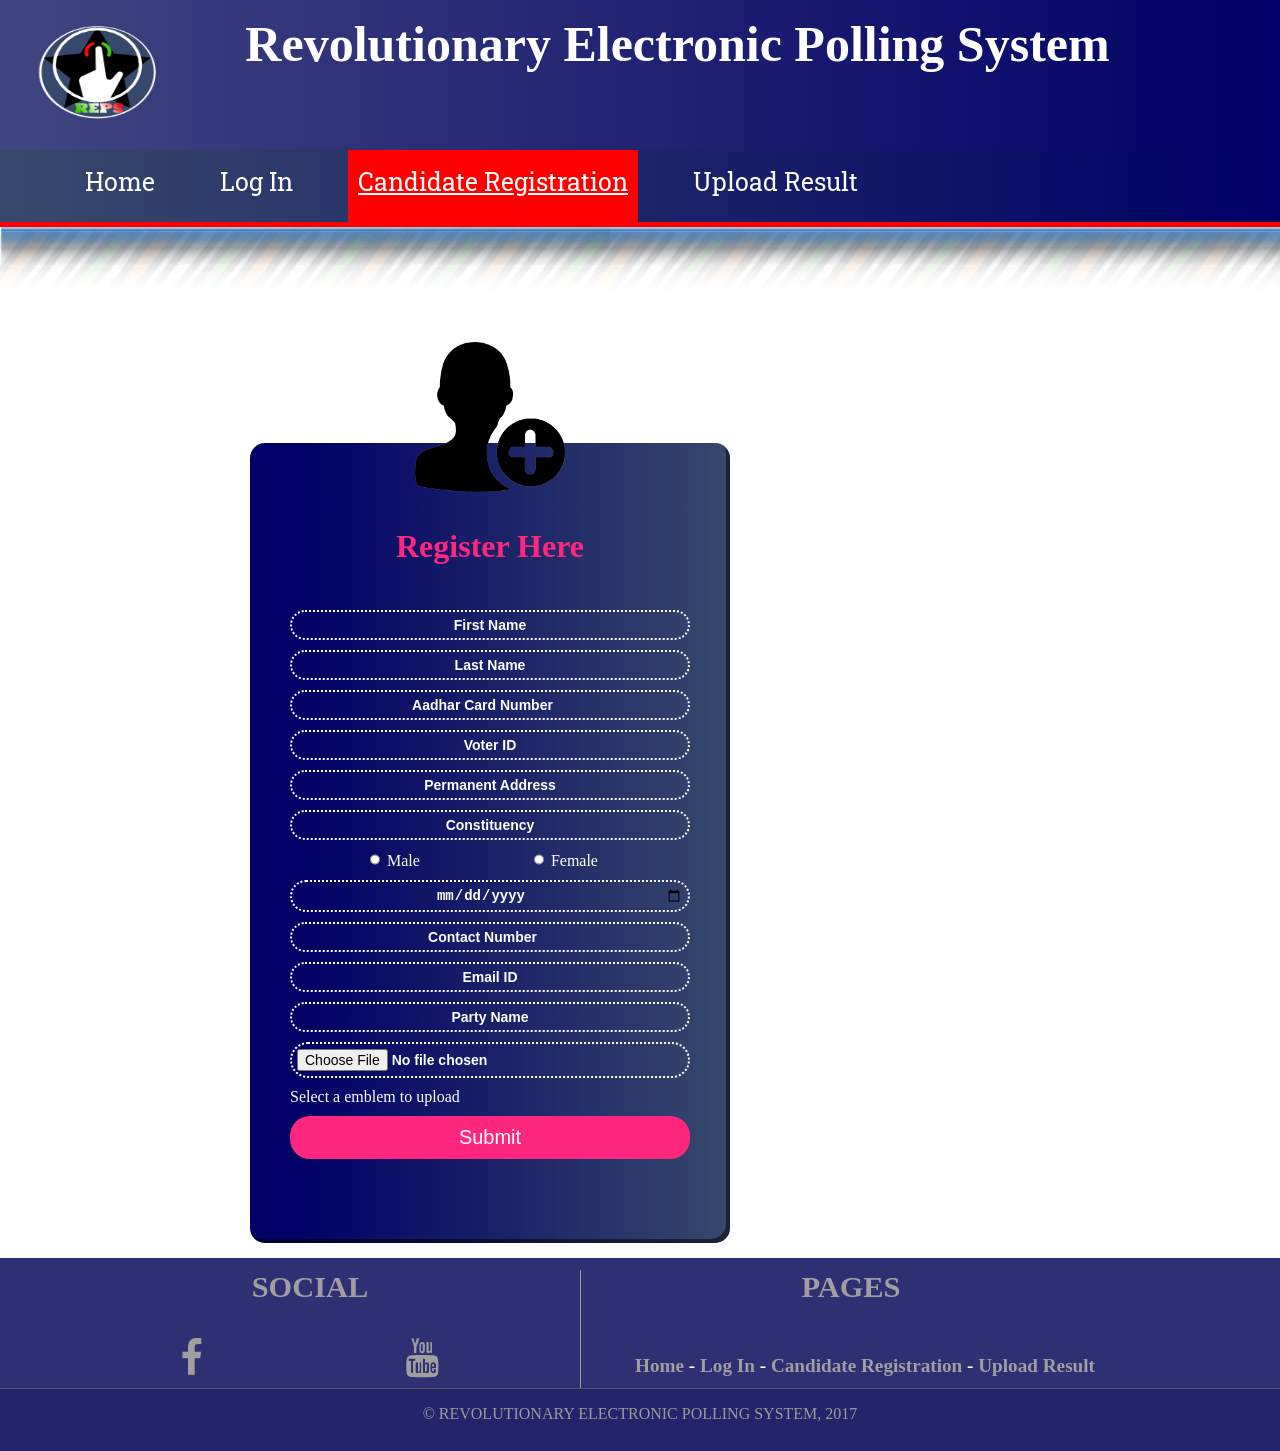
<file: src/REPS/Admin/Candidate_Registration.html>
<!DOCTYPE html>
<html>
<head>
	<title>Revolutionary Electronic Polling System/Resistration</title>
	<link rel="stylesheet" type="text/css" href="style.css">
	<link rel="stylesheet" href="https://cdnjs.cloudflare.com/ajax/libs/font-awesome/4.7.0/css/font-awesome.min.css">
	<style type="text/css">
		body
		{
			/*background-image:url(bg.jpg);
			background-size:cover;
			background-repeat:no-repeat;*/
			margin:0;
			padding:0;
			/*font-family:Arial;*/
		}
		
		.ECI h1
		{
			color: white;

		}
		.register
		{
			/*border:2px #ff267e groove;*/
			margin:200px 5px 15px 250px;
			/*position:absolute;*/
			width:400px;
			height: 650px;
			box-shadow:0px 8px 16px 0px rgba(0,0,0,0.9);
			padding:80px 40px;
			padding-top: 70px;
			margin-top:150px;
			background-color: (0,0,0,0.4);
			border-radius:15px;
			-webkit-border-radius:15px;
			-o-border-radius:15px;
			-moz-border-radius:15px;
			box-shadow: inset -4px -4px rgba(0,0,0,0.5);
			background: linear-gradient(to left, #36486b 1%, #000066 90%); 
		}

		.user
		{
			width: 150px;
			height: 150px;
			/*overflow: hidden;*/
			position: absolute;
			top:calc(-100px/2);
			top:calc(50% -50px);
			margin-top: 392px;
			margin-left: 125px;
		}
		
		h1
		{
			margin:0 0 30px 0;
			padding:15px;
			color:#ff267e;
			text-align:center;
		}
		
		input
		{
			width:100%;
			margin-bottom:10px;
		}
		
		input[type=text],input[type=text],input[type=number],input[type=text],input[type=text],input[type=text],input[type=date],input[type=number],input[type=email],input[type=text],input[type=text],input[type=file]
		{
			border:none;
			outline:none;
			border:2px #fff dotted;
			background:transparent;
			border-radius:20px;
			box-sizing:border-box;
			color:#FEFFFF;
			font-size:14px;
			font-weight: bolder;
			padding:5px;
			text-align:center;
		}
		/*
		.radio-label 
		{
    		float: left;
    		margin-right: 3%;
		}
		.radio-input 
		{
    		float: left;
		}
		fieldset
		{
    		text-align: center;
		}
		div 
		{
    		display: inline-block;
    		margin: auto;
    		border: 1px solid black;
		}
		*/
		input[type="radio"]
		{
			opacity:100%;
			width:10px;
			margin-left: 80px;
			color:#FEFFFF;
			padding-left: 50px;
		}
		label[for="male"],label[for="female"]
		{
			margin-bottom:10px;
			display:inline-block;
			padding-left: 0px;
			padding-right: 30px;
			/*background: url(check.png) no-repeat;
			background-position: 0 -32px;*/
			line height:24px;
			color:#FEFFFF;
			cursor:pointer;
			/*text-align: center;*/
		}
		input:checked + label[for="male"],
		input:checked + label[for="female"]
		{
			/*background-position: 0 0;*/
			color:#ce1010;
		}

		*::-webkit-input-placeholder 
		{
    		color: white;
		}
		*:-moz-placeholder 
		{
    		color: white;
		}
		*::-moz-placeholder 
		{
    		color: white;
		}
		*:-ms-input-placeholder {
   			color: white;
		}

		input[type=Submit]
		{
			border:none;
			outline:none;
			padding:10px;
			margin-top: 10px;
			color:#fff;
			font-size:20px;
			font-family:Arial;
			background:#ff267e;
			cursor:pointer;
			border-radius:20px;
		}
		
		input[type=Submit]:hover
		{
			bakground:#efed40;
			color:#262626;
		}

		<div style="border:1px solid red;float:left">
	   		<input type="radio" />
		</div>

		
	</style>
</head>
<body>
	<div id="grad1">
	
	<div class="image">
		<img src="image\REPS img2.png" 
		alt="ECI logo" style="width:175px;height:146px;">
	</div>
	<div class="ECI">
		<center>
		<h1><font face="Times New Roman">Revolutionary Electronic Polling System </font></h1>
		</center>
	</div>
</div>

	<header>
		<nav>
			<ul id="nav">
				<li><a class="homeblack" href="index.html">Home</a></li>
				<li><a class="homeblack" href="Administrator_Login.html">Log In</a></li>
				<li><a class="homered" href="Candidate_Registration.html">Candidate Registration</a></li>
				<li><a class="homeblack" href="#">Upload Result</a></li>
			</ul>
		</nav>
	</header>
	<div class="divider"></div>

<!-- log strip ends..............................-->
	<tr>
	<td height="53">
		<img src="image/eci_logostrip.jpg" style="width: 100%;">
	</td>
 </tr>

 <!-- log strip ends..............................-->


<div class="register">
	<img src="image/register1.png" class="user">
	<h1>Register Here</h1>
	<form action="process.php" method="post" >
	
		<input type="text" name="fname" placeholder="First Name" >
		<input type="text" name="lname" placeholder="Last Name" >
		<input type="number" name="acn" placeholder="Aadhar Card Number" >
		<input type="text" name="vid" placeholder="Voter ID" >
		<input type="text" name="address" placeholder="Permanent Address" >
		<input type="text" name="constituency" placeholder="Constituency" >
		<input type="radio" id="male" name="gender" />
		<label for="male">Male</label>
		<input type="radio" id="female" name="gender" />
		<label for="female">Female</label>
		<input type="date" name="dob" placeholder="Date of Birth" >
		<input type="number" name="number" placeholder="Contact Number" >
		<input type="email" name="mail" placeholder="Email ID" >	
		<input type="text" placeholder="Party Name" >
		<input type="file" name="fileupload" value="fileupload" id="fileupload">
				<label for="fileupload">Select a emblem to upload</label>
				<!--<input type="image">-->	
		<input type="Submit" value="Submit" name=""> 
	</form>
</div>

<!--footer starts-->
<footer>
	<div id="footer-inner">
		<!--<section class="one-third" id="footer-third">
			<h3>contact</h3>
			<p class="footercontent">The reps is revolutioanry electronic polling system</s><br>
			</p>
		</section>-->
		<section class="one-third" id="footer-third">
			<h3>social</h3>
			<br>
			<ul class="social">
				<li><a href="https://www.facebook.com/Revolutionary-Electronic-Polling-System-247817965747003/" target="_blank"><i class="fa fa-facebook"></i></a></li>
				<li><a href="http://www.youtube.com/eci" target="_blank"><i class="fa fa-youtube"></i></a></li>
			</ul>
		</section>

		<section class="one-third" id="footer-third-last">
			<h3>Pages</h3>
			<br>
			<h5>
				<a href="index.html">Home</a> -
				<a href="Administrator_Login.html">Log In</a> -
				<a href="Candidate_Registration.html">Candidate Registration</a> -
				<a href="#">Upload Result</a> 
				
			</h5>

		</section>
	</div>
</footer>
<footer class="second">
	<p>&copy REVOLUTIONARY ELECTRONIC POLLING SYSTEM, 2017</p>
</footer>

</body>
</html>
</file>
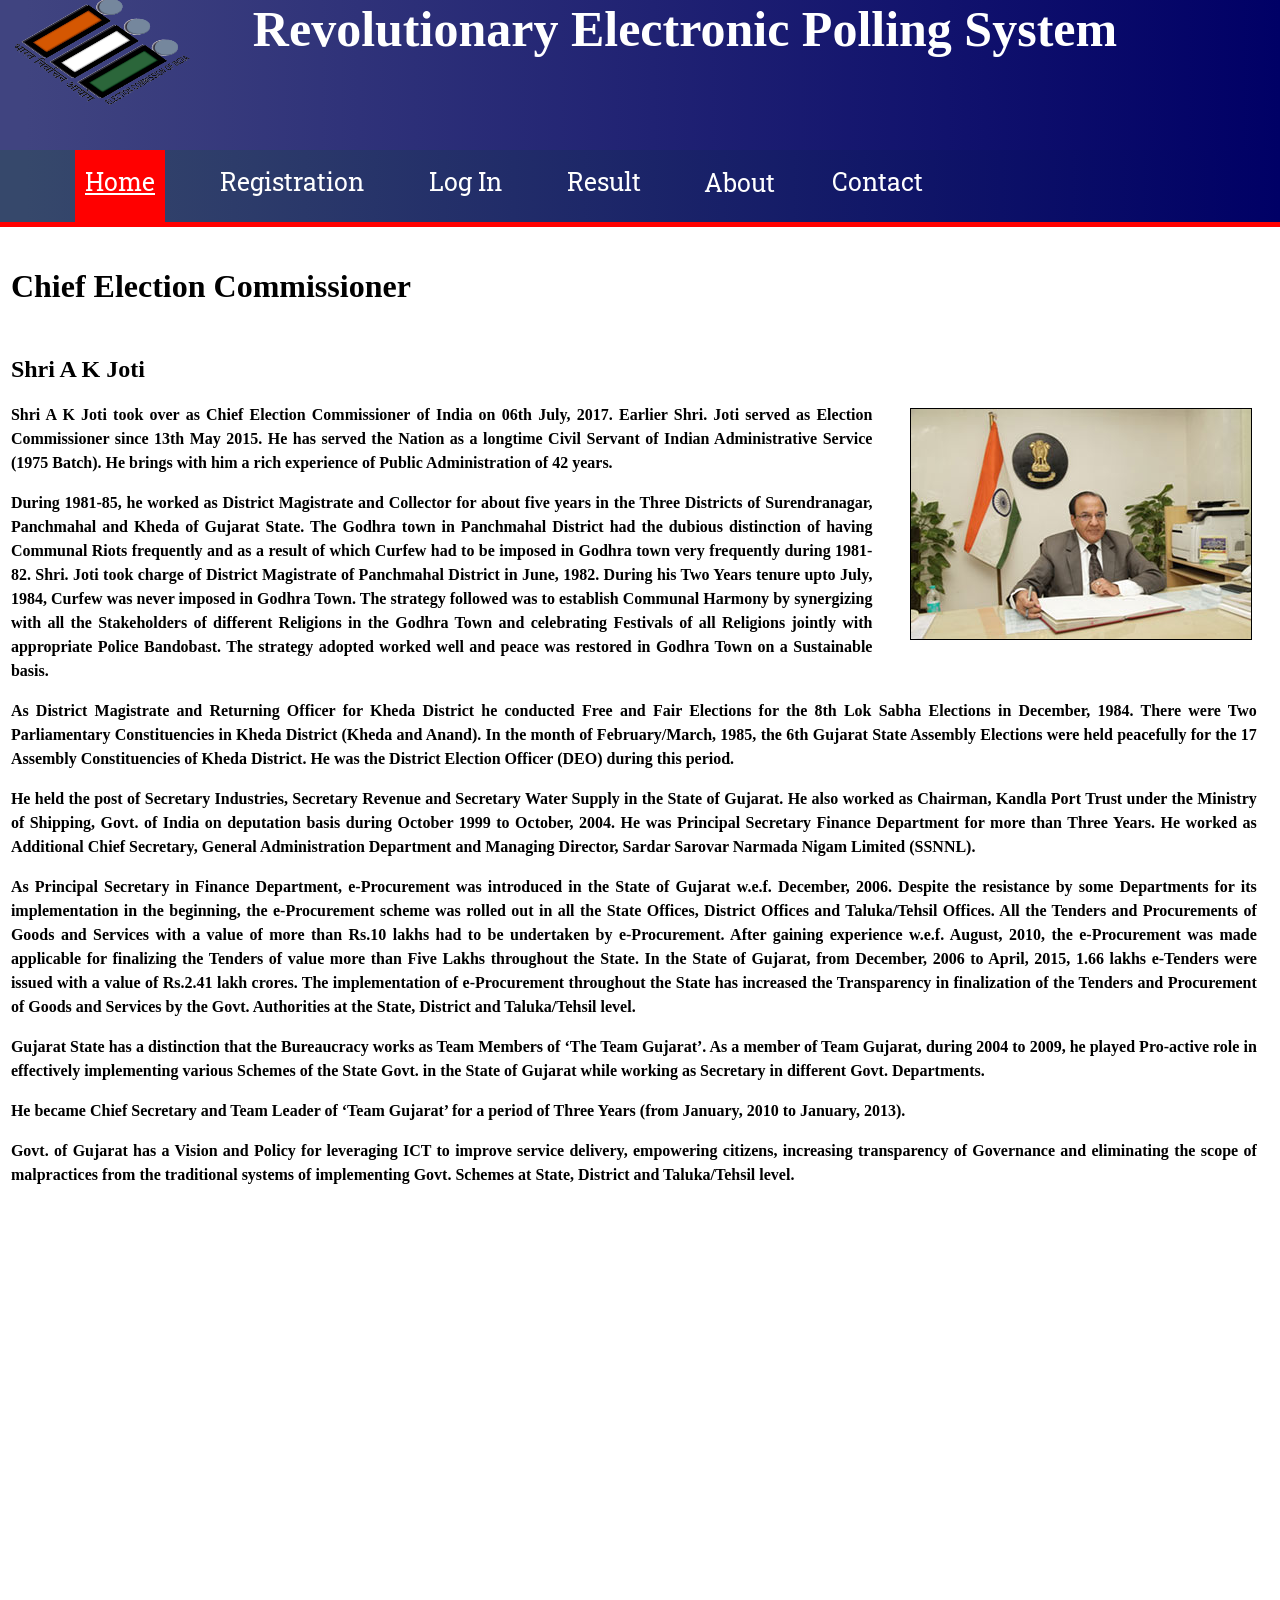
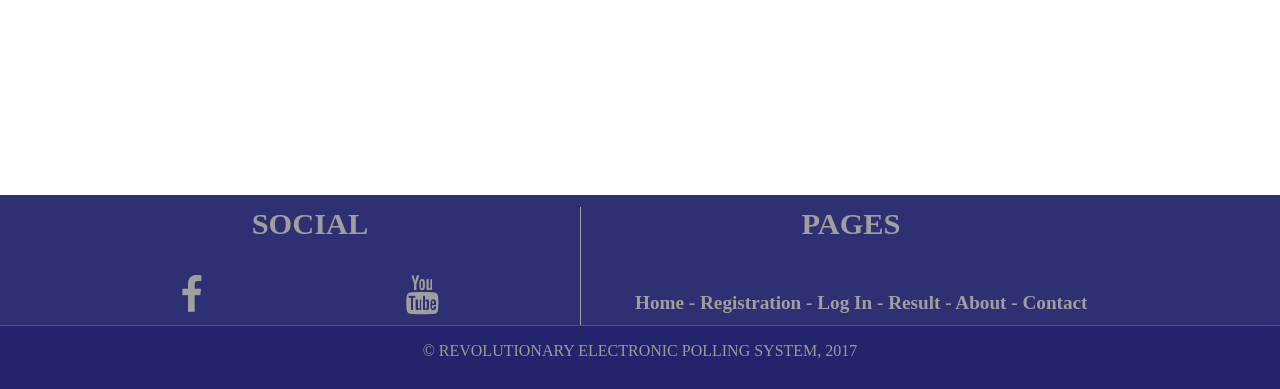
<file: src/REPS/Admin/ChiefEC.html>
<html>
<head>
	 <meta name="viewport" content="width=device-width, initial-scale=1, maximum-scale=1">

	<title>Election Commision of India</title>
	<link rel="stylesheet" type="text/css" href="style.css">
	<link rel="stylesheet" href="https://cdnjs.cloudflare.com/ajax/libs/font-awesome/4.7.0/css/font-awesome.min.css">
	<style type="text/css">
		body
		{
			color: black;
		}
		.ECI
		{
			color: white;
		}
		h5
		{
			color: #959595;
		}
		.main
		{
			height: 175%;
			margin-bottom: -7px;

		}
	</style>
</head>
<body>

<div id="grad1">
	
	<div class="image">
		<img src="image\Election_Commission_of_India_Logo.png" 
		alt="ECI logo" style="width:175px;height:106px;">
	</div>
	<div class="ECI">
		<center>
		<h1><font face="Times New Roman">Revolutionary Electronic Polling System</font></h1>
		</center>
	</div>
</div>
<header>
		<nav>
			<ul id="nav">
				<li><a class="homered" href="index.html">Home</a></li>
				<li><a class="homeblack" href="User_Registration2.html">Registration</a></li>
				<li><a class="homeblack" href="User_Login.html">Log In</a></li>
				<li><a class="homeblack" href="#">Result</a></li>
				<li class="dropdown">
   				 <a href="javascript:void(0)" class="dropbtn">About</a>
   				 <div class="dropdown-content">
   			   <a href="AboutECI.html">About ECI</a>
      			<a href="AboutREPS.html">About REPS</a>
   				 </div>
 				 </li>
  				<li><a class="homeblack" href="contact.html">Contact</a></li>
			</ul>
		</nav>
	</header>
	<div class="divider"></div>

<!--.................log strip...................
<tr>
	<td height="53">
		<img src="image/eci_logostrip.jpg" style="width: 100%;">
	</td>
 </tr>-->

 <!-- log strip ends..............................-->

 <!--....................Election commisssioner........................-->

 <div class="main">
<tbody>

<!--<div class="main">-->

<tr>


    <td background="./images/bodycopyline.jpg"  width="670"><table width="97%" border="0" align="center" cellpadding="2" cellspacing="2">
      <tbody><tr>
        <td><div id="1" class="introblock">
          <h1 align="left"  style="margin-top: 3%; margin-left: -1%;"><b>Chief Election Commissioner</b><br>
          </h1>
        </div></td>
      </tr>
      <tr>
        <td>&nbsp;</td>
      </tr>
      <tr>
        <td align="center" valign="top"><div id="c">
          <div align="left" style="margin-left: -1%;">
            
            
            <h2 align="left"><strong>Shri A K Joti&nbsp;&nbsp;&nbsp;&nbsp;&nbsp;&nbsp;&nbsp; </strong></h2>
           <img src="image/chief_election_commissioner.jpg" width="340" height="230" hspace="5" vspace="5" border="1" align="right" style="float:right; margin-left: 3%; margin-top:5px;">
           <p style="text-align:justify;line-height:150%"><span style=" font-weight:bold; font-family:Verdana;">Shri A K Joti took over  as Chief Election Commissioner of India on 06th July, 2017. Earlier Shri. Joti served as Election Commissioner since 13th May 2015. He has served the Nation as a longtime Civil Servant of Indian Administrative Service (1975 Batch).  He brings with him a rich experience of Public Administration of 42 years.</span></p>
            <p style="text-align:justify;line-height:150%"><span style=" font-weight:bold; font-family:Verdana;">
              <!--[if !supportEmptyParas]-->During 1981-85, he worked as District Magistrate and Collector for about five years in the Three Districts of Surendranagar, Panchmahal and Kheda of Gujarat State.  The Godhra town in Panchmahal District had the dubious distinction of having Communal Riots frequently and as a result of which Curfew had to be imposed in Godhra town very frequently during 1981-82.  Shri. Joti took charge of District Magistrate of Panchmahal District in June, 1982.  During his Two Years tenure upto July, 1984, Curfew was never imposed in Godhra Town.  The strategy followed was to establish Communal Harmony by synergizing with all the Stakeholders of different Religions in the Godhra Town and celebrating Festivals of all Religions jointly with appropriate Police Bandobast. The strategy adopted worked well and peace was restored in Godhra Town on a Sustainable basis. 
              <o:p></o:p>
              </span></p>
            <p style="text-align:justify;line-height:150%"><span style=" font-weight:bold; font-family:Verdana;">
              <!--[if !supportEmptyParas]-->
              As District Magistrate and Returning Officer for Kheda District he conducted Free and Fair Elections for the 8th Lok Sabha Elections in December, 1984.  There were Two Parliamentary Constituencies in Kheda District (Kheda and Anand).  In the month of February/March, 1985, the 6th Gujarat State Assembly Elections were held peacefully for the 17 Assembly Constituencies of Kheda District. He was the District Election Officer (DEO) during this period. </span></p>
            <p style="text-align:justify;line-height:150%"><span style=" font-weight:bold; font-family:Verdana;">He held the post of Secretary Industries, Secretary Revenue and Secretary Water Supply in the State of Gujarat.  He also worked as Chairman, Kandla Port Trust under the Ministry of Shipping, Govt. of India on deputation basis during October 1999 to October, 2004.  He was Principal Secretary Finance Department for more than Three Years.  He worked as Additional Chief Secretary, General Administration Department and Managing Director, Sardar Sarovar Narmada Nigam Limited (SSNNL).  
              </span></p>
            <p style="text-align:justify;line-height:150%"><span style=" font-weight:bold; font-family:Verdana;">As Principal Secretary in Finance Department, e-Procurement was introduced in the State of Gujarat w.e.f. December, 2006.  Despite the resistance by some Departments for its implementation in the beginning, the e-Procurement scheme was rolled out in all the State Offices, District Offices and Taluka/Tehsil Offices.  All the Tenders and Procurements of Goods and Services with a value of more than Rs.10 lakhs had to be undertaken by e-Procurement.  After gaining experience w.e.f. August, 2010, the e-Procurement was made applicable for finalizing the Tenders of value more than Five Lakhs throughout the State.  In the State of Gujarat, from December, 2006 to April, 2015, 1.66 lakhs e-Tenders were issued with a value of Rs.2.41 lakh crores.  The implementation of e-Procurement throughout the State has increased the Transparency in finalization of the Tenders and Procurement of Goods and Services by the Govt. Authorities at the State, District and Taluka/Tehsil level.
              <o:p></o:p>
              </span></p>
            <p style="text-align:justify;line-height:150%"><span style=" font-weight:bold; font-family:Verdana;">Gujarat State has a distinction that the Bureaucracy works as Team Members of ‘The Team Gujarat’.  As a member of Team Gujarat, during 2004 to 2009, he played Pro-active role in effectively implementing various Schemes of the State Govt. in the State of Gujarat while working as Secretary in different Govt. Departments. 
              <o:p></o:p>
              </span></p>
            <p style="text-align:justify;line-height:150%"><span style=" font-weight:bold; font-family:Verdana;">He became Chief Secretary and Team Leader of ‘Team Gujarat’ for a period of Three Years (from January, 2010 to January, 2013). 
              <o:p></o:p>
              </span></p>
            <p style="text-align:justify;line-height:150%"><span style=" font-weight:bold; font-family:Verdana;">Govt. of Gujarat has a Vision and Policy for leveraging ICT to improve service delivery, empowering citizens, increasing transparency of Governance and eliminating the scope of malpractices from the traditional systems of implementing Govt. Schemes at State, District and Taluka/Tehsil level. 
              <o:p></o:p>
              </span></p>
              
            <!-- <h4 align="right"><em><strong><a href="ecj2.aspx">Click to  continue..&nbsp;</a>&nbsp;&nbsp;&nbsp;&nbsp;&nbsp;&nbsp; </strong></em></h4>-->
           
            </div>
          </div></td>
      </tr>
      <tr>
        <td align="center" valign="top">&nbsp;</td>
      </tr>
    </tbody></table></td>
  </tr>

<!--<div class="main">-->
</tbody>
</div>

<!--footer starts-->
<footer>
	<div id="footer-inner">
		<!--<section class="one-third" id="footer-third">
			<h3>contact</h3>
			<p class="footercontent">The reps is revolutioanry electronic polling system</s><br>
			</p>
		</section>-->
		<section class="one-third" id="footer-third">
			<h3>social</h3>
			<br>
			<ul class="social">
				<li><a href="https://www.facebook.com/Revolutionary-Electronic-Polling-System-247817965747003/" target="_blank"><i class="fa fa-facebook"></i></a></li>
				<li><a href="http://www.youtube.com/eci" target="_blank"><i class="fa fa-youtube"></i></a></li>
			</ul>
		</section>

		<section class="one-third" id="footer-third-last">
			<h3>Pages</h3>
			<br>
			<h5>
				<a href="index.html">Home</a> -
				<a href="User_Registration2.html">Registration</a> -
				<a href="User_Login.html">Log In</a> -
				<a href="#">Result</a> -

				<a href="AboutREPS.html">About</a> - 
				<a href="contact.html">Contact</a>
			</h5>

		</section>
	</div>
</footer>
<footer class="second">
	<p>&copy REVOLUTIONARY ELECTRONIC POLLING SYSTEM, 2017</p>
</footer>

</body>
</file>
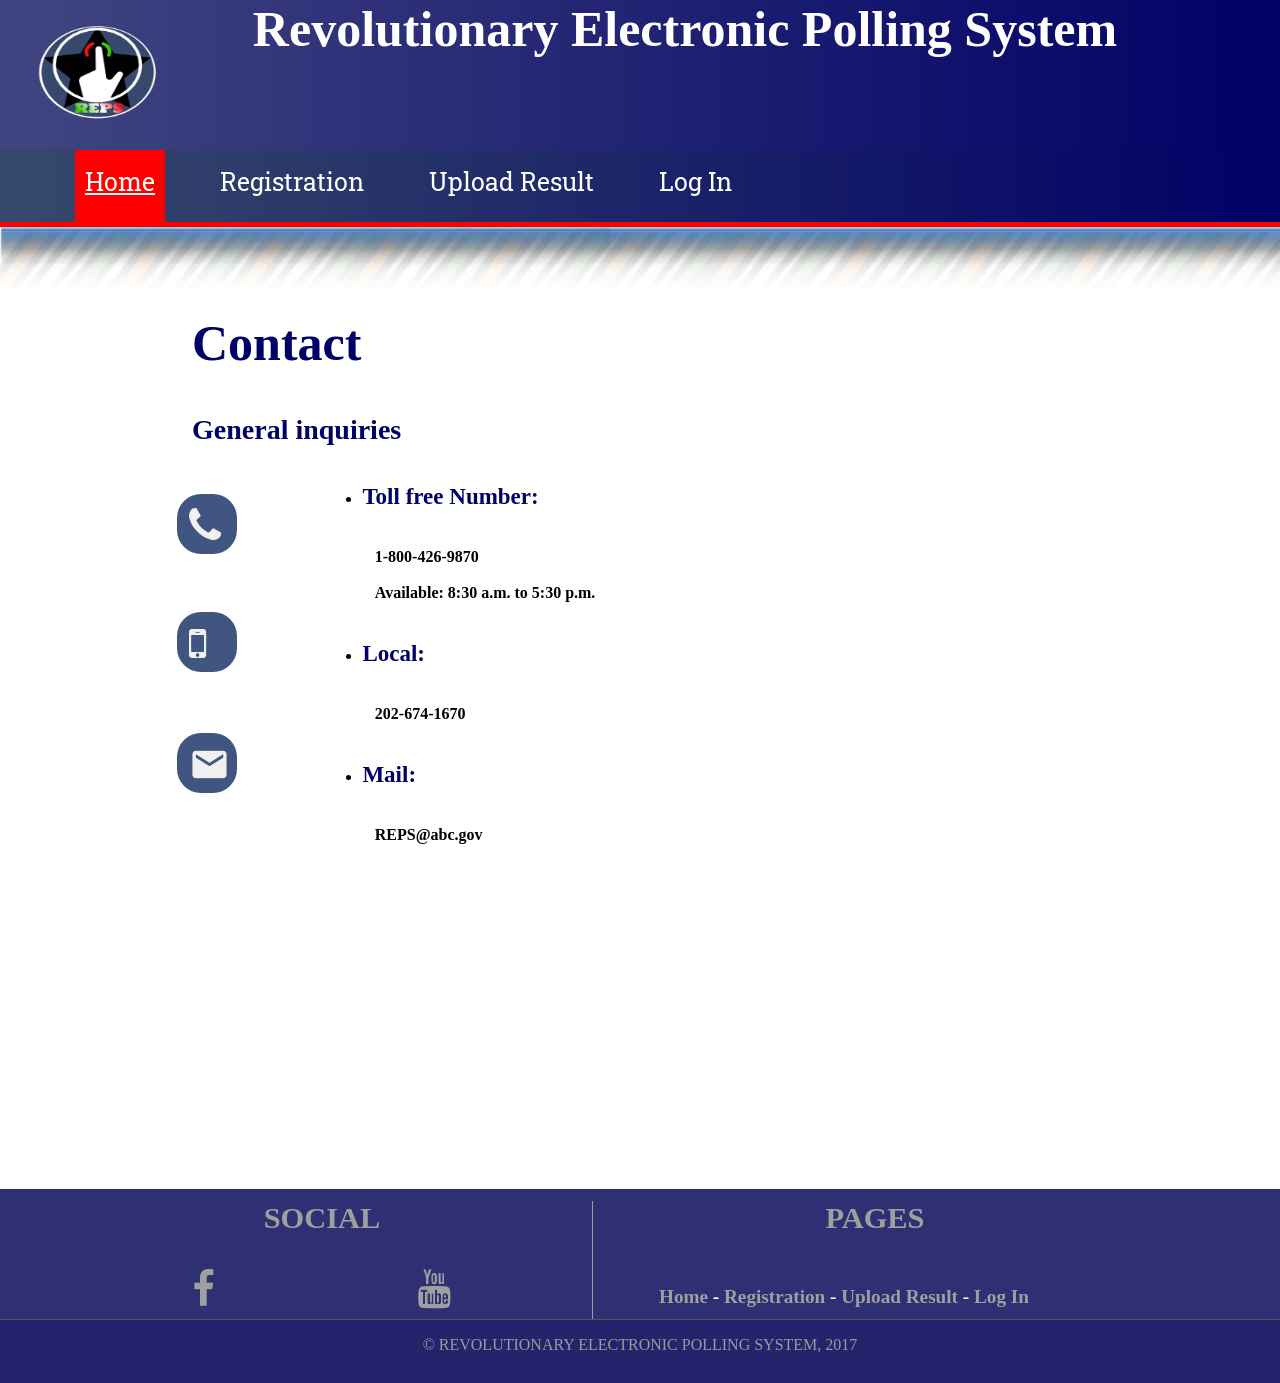
<file: src/REPS/Admin/contact.html>
<html>
<head>
	 <meta name="viewport" content="width=device-width, initial-scale=1, maximum-scale=1">

	<title>Revolutionary Electronic Polling System</title>
	<link rel="stylesheet" type="text/css" href="style.css">
	<link rel="stylesheet" href="https://cdnjs.cloudflare.com/ajax/libs/font-awesome/4.7.0/css/font-awesome.min.css">
    <link href="https://fonts.googleapis.com/icon?family=Material+Icons" rel="stylesheet">
  <style type="text/css">
    body
    {
      color: black;
    }
    .main
    {
      height: 98%;
      margin-bottom: -7px;

    }
     .one-third
{
  width: 25%;
  float: left;
  margin: 0%;
  margin-left: 1%;
}
.one-third i
{
  color: #F0F0F0;
  font-size: 255%;
  padding: 20%;
}
    .circle
{
  margin: 10 auto;

  width: 60px;
  height: 60px;
  background: #405580;
  border-radius: 40%;
}
    .ECI h1
    {
      color: white;
       border-bottom-style: none;
       text-decoration: none;
    }
    h1
    {
      /*text-decoration: underline;*/
      font-size: 50px;
      color: #000066;
      
     /* border-bottom: 2px solid 212121;
       border-bottom-style: solid;*/
       border-color: #212121;
       margin-bottom: 0%;

    }
    header li a:hover
    {
      color: white;
    }
    h2
    {
      margin-left: 15%;
       color: #000066;
      font-size: 28px;
      text-decoration: none;
    
    }
    h5
    {
      color: #000066;
      margin-left: 0%;
      font-size: 23px;
    }
    span
    {
      margin-left: 27%;
    }
    li a
    {
      text-decoration: none;
      color: black;
    }
     li a:hover
    {
      color: blue;
      text-decoration: underline;
    }
    
    footer h5
    {
      color: white;
    }

     .social li
{
  margin-bottom: 2%;
  display: inline;
}
.social i
{
  font-size: 245%;
  padding: 0% 20%;
  color: #959595;
  
}
.social i:hover
{
  color: #F5F5F5;
}

  </style>

	
</head>
<body>

<div id="grad1">
	
	<div class="image">
		<img src="image\REPS img2.png" 
    alt="ECI logo" style="width:175px;height:146px;">
	</div>
	<div class="ECI">
		<center>
		<h1><font face="Times New Roman">Revolutionary Electronic Polling System</font></h1>
		</center>
	</div>
</div>

	<header>
		<nav>
			<ul id="nav">
				<li><a class="homered" href="index.html">Home</a></li>
				<li><a class="homeblack" href="Candidate_Registration.html">Registration</a></li>
        <li><a class="homeblack" href="#">Upload Result</a></li>
      
        <li><a class="homeblack" href="Administrator_Login.html">Log In</a></li>
			</ul>
		</nav>
	</header>
	<div class="divider"></div>
  <!--logstrip starts.............................-->
  <tr>
  <td height="53">
    <img src="image/eci_logostrip.jpg" style="width: 100%;">
  </td>
 </tr>

 <!-- log strip ends..............................-->
<div class="main">

<tbody><tr>
       <!-- <td><img src="image/AboutECI_tm.png" About ECI width="142" height="30"></td>-->
       <td><h1 style="margin-left: 15%;margin-top: 2%;">Contact</h1>
        <br>
        <h2>General inquiries</h2>
      <ul>
        <section class="one-third">
           <div class="circle">
            <td><i class="fa fa-phone"></i></td>
          </div>
          </section>

        <li class="contact-item contact-item--phone">
          <div class="contact-item__content">
            <h5 class="contact-item__title">Toll free Number:</h5>
            <span class="t-block" style="font-weight:bold; margin-left: 1%;">1-800-426-9870</span>
            <br><br>
            <span class="t-block" style="font-weight:bold;">Available: 8:30 a.m. to 5:30 p.m.</span>
          </div>
        </li>

         <section class="one-third">
          <div class="circle">
          <td><i class="fa fa-mobile"></i></td>
           </div>
          </section>
       <li class="contact-item">
          <div class="contact-item__content--offset">
            <h5 class="contact-item__title" style="font-weight:bold;">Local:</h5>
            <span class="t-block" style="font-weight:bold;">202-674-1670</span>
          </div>
        </li>

        <section class="one-third">
          <div class="circle">
          <td><i class="material-icons">email</i></td>
           </div>
          </section>    
      <li class="contact-item contact-item--email">
          <div class="contact-item__content">
             <h5 class="contact-item__title">Mail:</h5>
            <span class="t-block" style="font-weight:bold;"><a href="mailto:info@fec.gov">REPS@abc.gov</a></span>
          </div>
        </li></ul></td>
      </tr>
</tbody>
</div>
      
	<!--<article class="main">
  <div class="container">
   
    <div class="main__content--full u-padding--top">
     <div class="usa-width-one-third">
      <h2>General inquiries</h2>
      <ul>
        <li class="contact-item contact-item--phone">
          <div class="contact-item__content">
            <h5 class="contact-item__title">Toll free</h5>
            <span class="t-block">1-800-424-9530</span>
            <span class="t-block">8:30 a.m. to 5:30 p.m. Eastern Time</span>
          </div>
        </li>
        <li class="contact-item">
          <div class="contact-item__content--offset">
            <h5 class="contact-item__title">Local</h5>
            <span class="t-block">202-694-1000</span>
          </div>
        </li>
        <li class="contact-item">
          <div class="contact-item__content--offset">
            <h5 class="contact-item__title">Teletypewriter (TTY) for the hearing impaired</h5>
            <span class="t-block">202-219-3336</span>
          </div>
        </li>
        <li class="contact-item contact-item--email">
          <div class="contact-item__content">
            <span class="t-block"><a href="mailto:info@fec.gov">info@fec.gov</a></span>
          </div>
        </li>
      </ul>
      <h2>Mailing address</h2>
      <ul>
        <li class="contact-item contact-item--mail">
          <div class="contact-item__content">
            <span class="t-block">Federal Election Commission</span>
            <span class="t-block">999 E St NW</span>
            <span class="t-block">Washington, DC 20463</span>
          </div>
        </li>
      </ul>
      <h2>Website feedback</h2>
      <ul>
        <li class="contact-item contact-item--email">
          <div class="contact-item__content">
            <span class="t-block"><a href="mailto:webmanager@fec.gov">webmanager@fec.gov</a></span>
          </div>
        </li>
        <li class="contact-item contact-item--github">
          <div class="contact-item__content">
            <span class="t-block"><a href="https://github.com/18F/fec/issues">GitHub repository</a></span>
          </div>
        </li>
      </ul>
    </div>
   
  </div>
</div>
</article>-->
<!--footer starts-->
<!--footer starts-->
<footer>
  <div id="footer-inner">
    <section class="one-third" id="footer-third">
      <h3>social</h3>
      <br>
      <ul class="social">
        <li><a href="https://www.facebook.com/Revolutionary-Electronic-Polling-System-247817965747003/" target="_blank"><i class="fa fa-facebook"></i></a></li>
        <li><a href="http://www.youtube.com/eci" target="_blank"><i class="fa fa-youtube"></i></a></li>
      </ul>
    </section>

    <section class="one-third" id="footer-third-last">
      <h3>Pages</h3>
      <br>
      <h5>
        <a href="index.html">Home</a> -
        <a href="User_Registration2.html">Registration</a> -
       
        <a href="#">Upload Result</a> -
         <a href="User_Login.html">Log In</a> 
      </h5>

    </section>
  </div>
</footer>
<footer class="second">
  <p>&copy REVOLUTIONARY ELECTRONIC POLLING SYSTEM, 2017</p>
</footer>
</body>
</html>
</file>
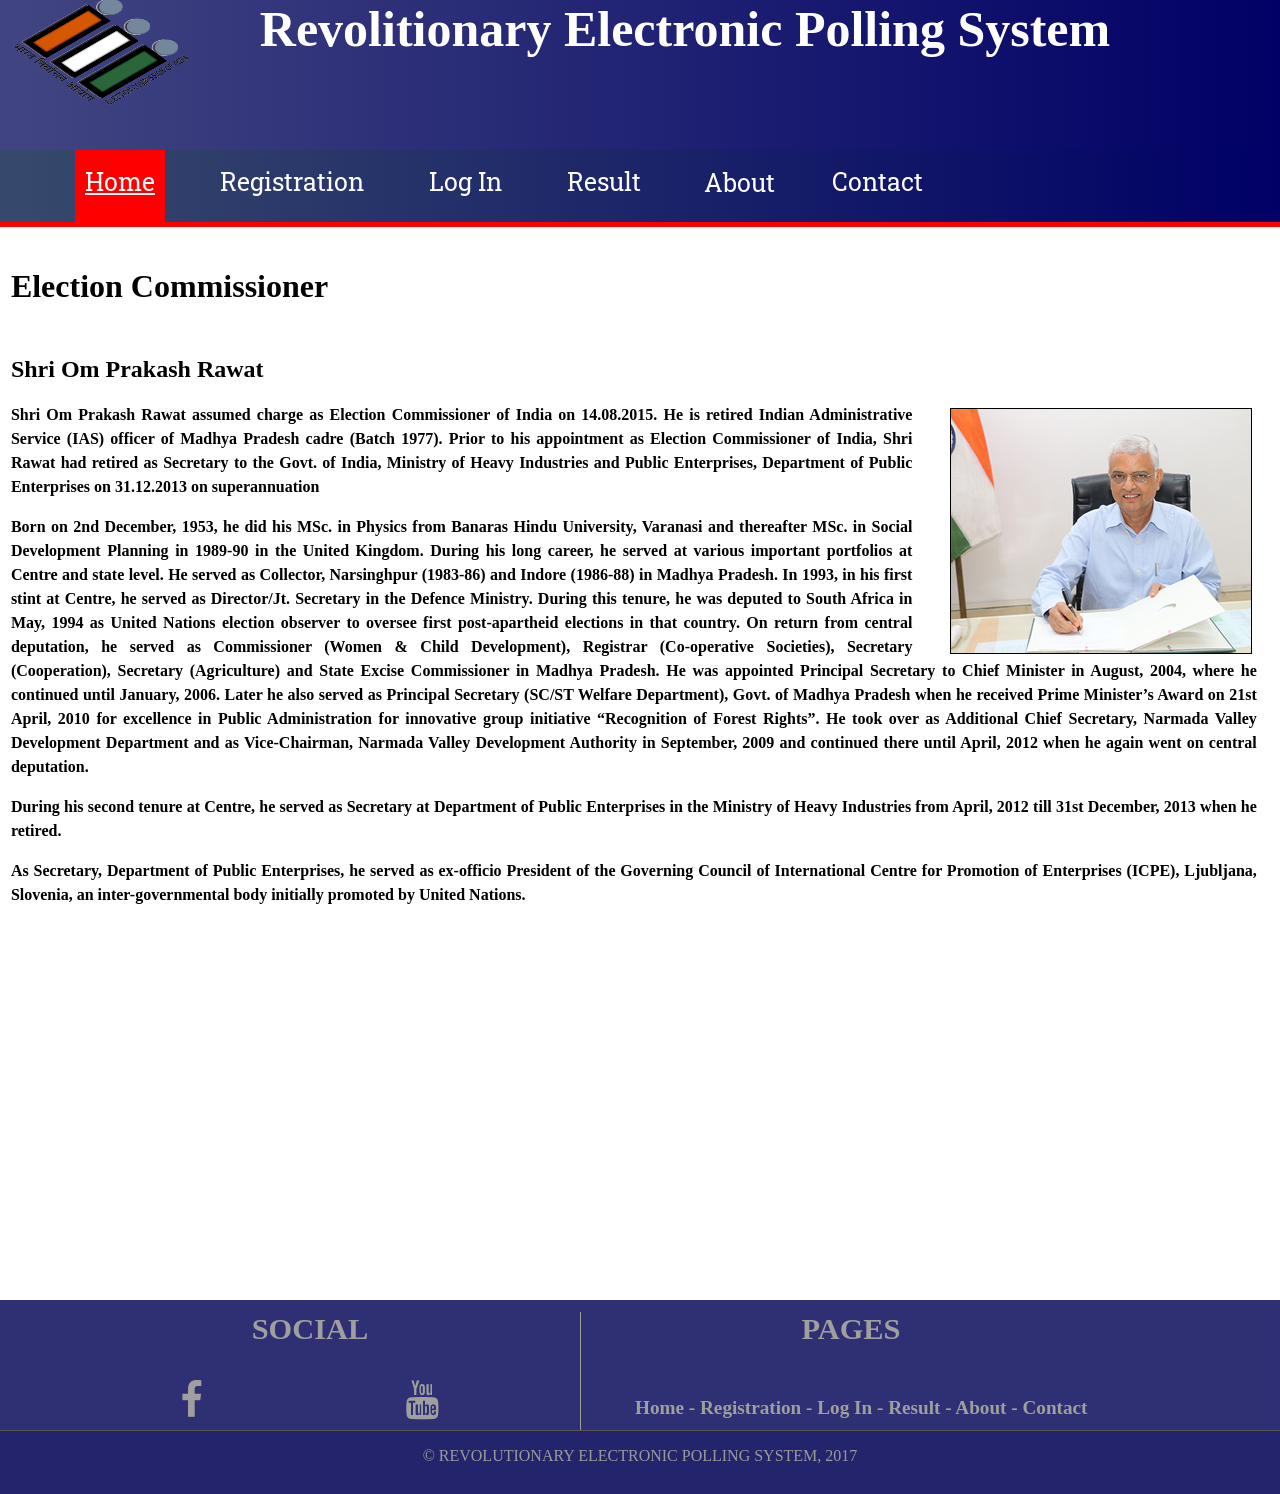
<file: src/REPS/Admin/EC.html>
<html>
<head>
	 <meta name="viewport" content="width=device-width, initial-scale=1, maximum-scale=1">

	<title>Election Commision of India</title>
	<link rel="stylesheet" type="text/css" href="style.css">
	<link rel="stylesheet" href="https://cdnjs.cloudflare.com/ajax/libs/font-awesome/4.7.0/css/font-awesome.min.css">
	<style type="text/css">
		body
		{
			color: black;
		}
		.ECI
		{
			color: white;
		}
		h5
		{
			color: #959595;
		}
		.main
		{
			height: 120%;
			margin-bottom: -7px;

		}

	</style>
</head>
<body>

<div id="grad1">
	
	<div class="image">
		<img src="image\Election_Commission_of_India_Logo.png" 
		alt="ECI logo" style="width:175px;height:106px;">
	</div>
	<div class="ECI">
		<center>
		<h1><font face="Times New Roman">Revolitionary Electronic Polling System</font></h1>
		</center>
	</div>
</div>

<header>
		<nav>
			<ul id="nav">
				<li><a class="homered" href="index.html">Home</a></li>
				<li><a class="homeblack" href="User_Registration2.html">Registration</a></li>
				<li><a class="homeblack" href="User_Login.html">Log In</a></li>
				<li><a class="homeblack" href="#">Result</a></li>
				
				 <li class="dropdown">
   				 <a href="javascript:void(0)" class="dropbtn">About</a>
   				 <div class="dropdown-content">
   			   <a href="AboutECI.html">About ECI</a>
      			<a href="AboutREPS.html">About REPS</a>
   				 </div>
 				 </li>
  				<li><a class="homeblack" href="contact.html">Contact</a></li>
			</ul>
		</nav>
	</header>
	<div class="divider"></div>

<!--.................log strip...................
<tr>
	<td height="53">
		<img src="image/eci_logostrip.jpg" style="width: 100%;">
	</td>
 </tr>-->
<div class="main">
<tbody><tr>
    <td background="./image/bodycopyline.jpg" width="670"><table width="97%" border="0" align="center" cellpadding="2" cellspacing="2">
      <tbody><tr>
        <td><div id="1" class="introblock">
          <h1 align="left" style="margin-top: 3%;  margin-left: -1%;"><b>Election Commissioner</b><br>
          </h1>
        </div></td>
      </tr>
      <tr>
        <td>&nbsp;</td>
      </tr>
      <tr>
        <td align="center" valign="top"><div id="c">
          <div align="left" style=" margin-left: -1%;">
            
           
            <h2 align="left"><strong>Shri Om Prakash Rawat &nbsp;&nbsp;&nbsp;&nbsp;&nbsp;&nbsp;&nbsp; </strong></h2>
           <img src="image/election_commissioner.jpg" width="300" height="244" hspace="5" vspace="5" border="1" align="right" style="float:right; margin-left: 3%; margin-top:5px; ">
            <p style="text-align:justify;line-height:150%"><span style=" font-weight:bold; font-family:Verdana;">Shri Om Prakash Rawat assumed charge as Election Commissioner of India on 14.08.2015.   He is retired Indian Administrative Service (IAS) officer of Madhya Pradesh cadre (Batch 1977).   Prior to his appointment as Election Commissioner of India, Shri Rawat had retired as Secretary to the Govt. of India, Ministry of Heavy Industries and Public Enterprises, Department of Public Enterprises on 31.12.2013 on superannuation
                <o:p></o:p>
            </span></p>
            <p style="text-align:justify;line-height:150%"><span style=" font-weight:bold; font-family:Verdana;">
              <!--[if !supportEmptyParas]-->Born on 2nd December, 1953, he did his MSc. in Physics from Banaras Hindu University, Varanasi and thereafter MSc. in Social Development Planning in 1989-90 in the United Kingdom. During his long career, he served at various important portfolios at Centre and state level.  He served as Collector, Narsinghpur (1983-86) and Indore (1986-88) in Madhya Pradesh.   In 1993, in his first stint at Centre, he served as Director/Jt. Secretary in the Defence Ministry.  During this tenure, he was deputed to South Africa in May, 1994 as United Nations election observer to oversee first post-apartheid elections in that country.   On return from central deputation, he served as Commissioner (Women &amp; Child Development), Registrar (Co-operative Societies), Secretary (Cooperation), Secretary (Agriculture) and State Excise Commissioner in Madhya Pradesh.  He was appointed Principal Secretary to Chief Minister in August, 2004, where he continued until January, 2006.  Later he also served as Principal Secretary (SC/ST Welfare Department), Govt. of Madhya Pradesh when he received Prime Minister’s Award on 21st April, 2010 for excellence in Public Administration for innovative group initiative “Recognition of Forest Rights”.  He took over as Additional Chief Secretary, Narmada Valley Development Department and as Vice-Chairman, Narmada Valley Development Authority in September, 2009 and continued there until April, 2012 when he again went on central deputation.
              <o:p></o:p>
          </span></p>
            <p style="text-align:justify;line-height:150%"><span style=" font-weight:bold; font-family:Verdana;">
              <!--[if !supportEmptyParas]-->
              During his second tenure at Centre, he served as Secretary at Department of Public Enterprises in the Ministry of Heavy Industries from April, 2012 till 31st December, 2013 when he retired. <em></em></span></p>
            <p style="text-align:justify;line-height:150%"><span style=" font-weight:bold; font-family:Verdana;">As Secretary, Department of Public Enterprises, he served as ex-officio President of the Governing Council of International Centre for Promotion of Enterprises (ICPE), Ljubljana, Slovenia, an inter-governmental body initially promoted by United Nations.
                <o:p></o:p>
           </span></p>
            
            </div></div></td>
      </tr>
      <tr>
        <td align="center" valign="top">&nbsp;</td>
      </tr>
    </tbody></table></td>
  </tr>
  <tr>
    <td>&nbsp;</td>
  </tr>
</tbody>
</div>
<!--footer starts-->
<footer>
	<div id="footer-inner">
		<!--<section class="one-third" id="footer-third">
			<h3>contact</h3>
			<p class="footercontent">The reps is revolutioanry electronic polling system</s><br>
			</p>
		</section>-->
		<section class="one-third" id="footer-third">
			<h3>social</h3>
			<br>
			<ul class="social">
				<li><a href="https://www.facebook.com/Revolutionary-Electronic-Polling-System-247817965747003/" target="_blank"><i class="fa fa-facebook"></i></a></li>
				<li><a href="http://www.youtube.com/eci" target="_blank"><i class="fa fa-youtube"></i></a></li>
			</ul>
		</section>

		<section class="one-third" id="footer-third-last">
			<h3>Pages</h3>
			<br>
			<h5>
				<a href="index.html">Home</a> -
				<a href="User_Registration2.html">Registration</a> -
				<a href="User_Login.html">Log In</a> -
				<a href="#">Result</a> -

				<a href="AboutREPS.html">About</a> - 
				<a href="contact.html">Contact</a>
			</h5>

		</section>
	</div>
</footer>
<footer class="second">
	<p>&copy REVOLUTIONARY ELECTRONIC POLLING SYSTEM, 2017</p>
</footer>


</body>
</html>
</file>
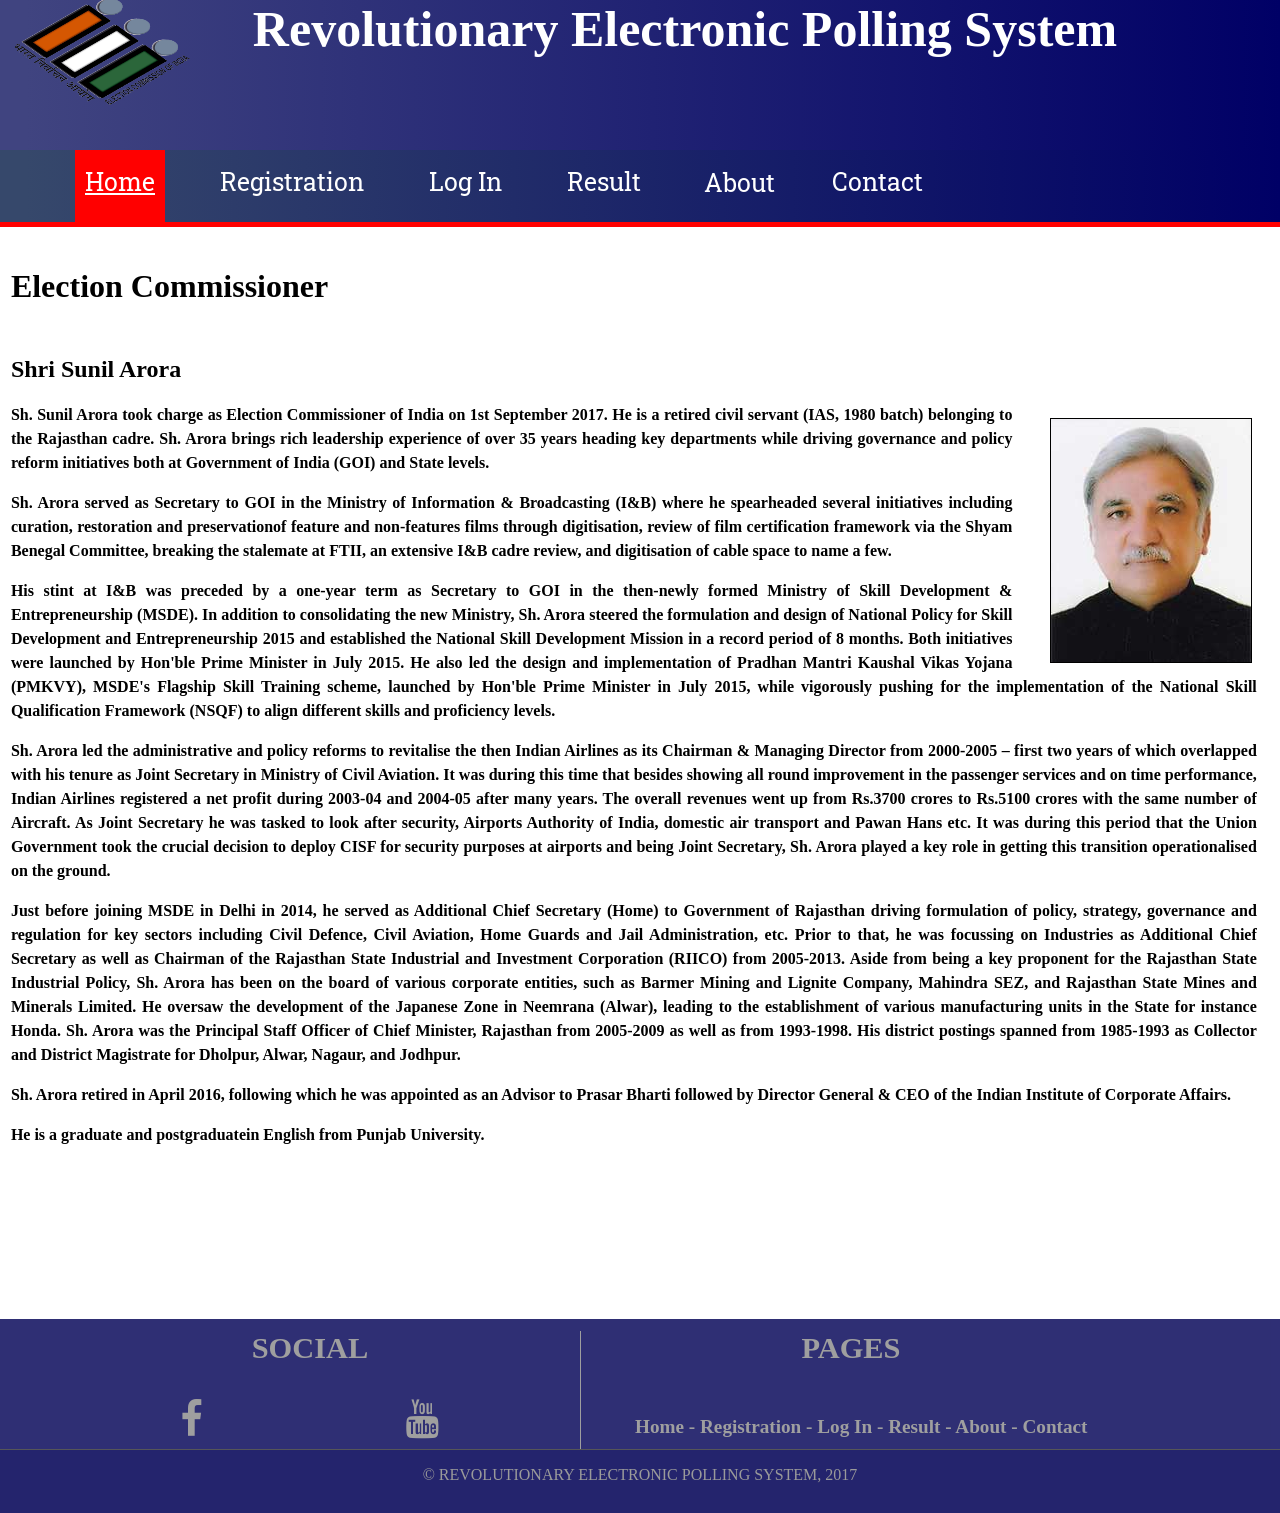
<file: src/REPS/Admin/EC_Sunil.html>
<html>
<head>
	 <meta name="viewport" content="width=device-width, initial-scale=1, maximum-scale=1">

	<title>Election Commision of India</title>
	<link rel="stylesheet" type="text/css" href="style.css">
	<link rel="stylesheet" href="https://cdnjs.cloudflare.com/ajax/libs/font-awesome/4.7.0/css/font-awesome.min.css">
	<style type="text/css">
		body
		{
			color: black;
		}
		.ECI
		{
			color: white;
		}
		h5
		{
			color: #959595;
		}
		.main
		{
			height: 1099px;
			margin-bottom: -7px;

		}

	</style>
</head>
<body>

<div id="grad1">
	
	<div class="image">
		<img src="image\Election_Commission_of_India_Logo.png" 
		alt="ECI logo" style="width:175px;height:106px;">
	</div>
	<div class="ECI">
		<center>
		<h1><font face="Times New Roman">Revolutionary Electronic Polling System</font></h1>
		</center>
	</div>
</div>

<header>
		<nav>
			<ul id="nav">
				<li><a class="homered" href="index.html">Home</a></li>
				<li><a class="homeblack" href="User_Registration2.html">Registration</a></li>
				<li><a class="homeblack" href="User_Login.html">Log In</a></li>
				<li><a class="homeblack" href="#">Result</a></li>
				
				<li class="dropdown">
    <a href="javascript:void(0)" class="dropbtn">About</a>
    <div class="dropdown-content">
      <a href="AboutECI.html">About ECI</a>
      <a href="AboutREPS.html">About REPS</a>
    </div>
  </li>
  <li><a class="homeblack" href="contact.html">Contact</a></li>
			</ul>
		</nav>
	</header>
	<div class="divider"></div>

<!--.................log strip...................
<tr>
	<td height="53">
		<img src="image/eci_logostrip.jpg" style="width: 100%;">
	</td>
 </tr>-->
<div class="main">
 <tbody>
<tr>
    <td background="./images/bodycopyline.jpg" width="670"><table width="97%" border="0" align="center" cellpadding="2" cellspacing="2">
      <tbody><tr>
        <td><div id="1" class="introblock">
          <h1 align="left" style="margin-top: 3%;  margin-left: -1%;"><b> Election Commissioner</b><br>
          </h1>
        </div></td>
      </tr>
      <tr>
        <td>&nbsp;</td>
      </tr>
      <tr>
        <td align="center" valign="top"><div id="c">
          <div align="left" style=" margin-left: -1%;">
            
            
            <h2 align="left"><strong>Shri Sunil Arora&nbsp;&nbsp;&nbsp;&nbsp;&nbsp;&nbsp;&nbsp; </strong></h2>
           <img src="image/election_commissioner_sunil.jpg" width="200" height="243" hspace="5" vspace="5" border="1" align="right" style="float:right; margin-left: 3%; margin-top:5px; margin-top:15px;">
            <p style="text-align:justify;line-height:150%"><span style=" font-weight:bold; font-family:Verdana;">Sh. Sunil Arora took charge as Election Commissioner of India on 1st September 2017. He is a retired civil servant (IAS, 1980 batch) belonging to the Rajasthan cadre. Sh. Arora brings rich leadership experience of over 35 years heading key departments while driving governance and policy reform initiatives both at Government of India (GOI) and State levels.</span></p>
            <p style="text-align:justify;line-height:150%"><span style=" font-weight:bold; font-family:Verdana;">
              <!--[if !supportEmptyParas]-->Sh. Arora served as Secretary to GOI in the Ministry of Information &amp; Broadcasting (I&amp;B) where he spearheaded several initiatives including curation, restoration and preservationof feature and non-features films through digitisation, review of film certification framework via the Shyam Benegal Committee, breaking the stalemate at FTII, an extensive I&amp;B cadre review, and digitisation of cable space to name a few.
              <o:p></o:p>
              </span></p>
            <p style="text-align:justify;line-height:150%"><span style=" font-weight:bold; font-family:Verdana;">
              <!--[if !supportEmptyParas]-->
             His stint at I&amp;B was preceded by a one-year term as Secretary to GOI in the then-newly formed Ministry of Skill Development &amp; Entrepreneurship (MSDE). In addition to consolidating the new Ministry, Sh. Arora steered the formulation and design of National Policy for Skill Development and Entrepreneurship 2015 and established the National Skill Development Mission in a record period of 8 months. Both initiatives were launched by Hon'ble Prime Minister in July 2015. He also led the design and implementation of Pradhan Mantri Kaushal Vikas Yojana (PMKVY), MSDE's Flagship Skill Training scheme, launched by Hon'ble Prime Minister in July 2015, while vigorously pushing for the implementation of the National Skill Qualification Framework (NSQF) to align different skills and proficiency levels.</span></p>
            <p style="text-align:justify;line-height:150%"><span style=" font-weight:bold; font-family:Verdana;">Sh. Arora led the administrative and policy reforms to revitalise the then Indian Airlines as its Chairman &amp; Managing Director from 2000-2005 – first two years of which overlapped with his tenure as Joint Secretary in Ministry of Civil Aviation. It was during this time that besides showing all round improvement in the passenger services and on time performance, Indian Airlines registered a net profit during 2003-04 and 2004-05 after many years. The overall revenues went up from Rs.3700 crores to Rs.5100 crores with the same number of Aircraft. As Joint Secretary he was tasked to look after security, Airports Authority of India, domestic air transport and Pawan Hans etc. It was during this period that the Union Government took the crucial decision to deploy CISF for security purposes at airports and being Joint Secretary, Sh. Arora played a key role in getting this transition operationalised on the ground.
              </span></p>
            <p style="text-align:justify;line-height:150%"><span style=" font-weight:bold; font-family:Verdana;">Just before joining MSDE in Delhi in 2014, he served as Additional Chief Secretary (Home) to Government of Rajasthan driving formulation of policy, strategy, governance and regulation for key sectors including Civil Defence, Civil Aviation, Home Guards and Jail Administration, etc. Prior to that, he was focussing on Industries as Additional Chief Secretary as well as Chairman of the Rajasthan State Industrial and Investment Corporation (RIICO) from 2005-2013. Aside from being a key proponent for the Rajasthan State Industrial Policy, Sh. Arora has been on the board of various corporate entities, such as Barmer Mining and Lignite Company, Mahindra SEZ, and Rajasthan State Mines and Minerals Limited. He oversaw the development of the Japanese Zone in Neemrana (Alwar), leading to the establishment of various manufacturing units in the State for instance Honda. Sh. Arora was the Principal Staff Officer of Chief Minister, Rajasthan from 2005-2009 as well as from 1993-1998. His district postings spanned from 1985-1993 as Collector and District Magistrate for Dholpur, Alwar, Nagaur, and Jodhpur.
                <o:p></o:p>
              </span></p>
            <p style="text-align:justify;line-height:150%"><span style=" font-weight:bold; font-family:Verdana;">Sh. Arora retired in April 2016, following which he was appointed as an Advisor to Prasar Bharti followed by Director General &amp; CEO of the Indian Institute of Corporate Affairs. 
              <o:p></o:p>
              </span></p>
            <p style="text-align:justify;line-height:150%"><span style=" font-weight:bold; font-family:Verdana;">He is a graduate and postgraduatein English from Punjab University. 
              <o:p></o:p>
              </span></p>            
           
            </div>
          </div></td>
      </tr>
      <tr>
        <td align="center" valign="top">&nbsp;</td>
      </tr>
    </tbody></table></td>
  </tr>
  </tbody>
</div>

<!--footer starts-->
<footer>
	<div id="footer-inner">
		<!--<section class="one-third" id="footer-third">
			<h3>contact</h3>
			<p class="footercontent">The reps is revolutioanry electronic polling system</s><br>
			</p>
		</section>-->
		<section class="one-third" id="footer-third">
			<h3>social</h3>
			<br>
			<ul class="social">
				<li><a href="https://www.facebook.com/Revolutionary-Electronic-Polling-System-247817965747003/" target="_blank"><i class="fa fa-facebook"></i></a></li>
				<li><a href="http://www.youtube.com/eci" target="_blank"><i class="fa fa-youtube"></i></a></li>
			</ul>
		</section>

		<section class="one-third" id="footer-third-last">
			<h3>Pages</h3>
			<br>
			<h5>
				<a href="index.html">Home</a> -
				<a href="User_Registration2.html">Registration</a> -
				<a href="User_Login.html">Log In</a> -
				<a href="#">Result</a> -

				<a href="AboutREPS.html">About</a> - 
				<a href="contact.html">Contact</a>
			</h5>

		</section>
	</div>
</footer>
<footer class="second">
	<p>&copy REVOLUTIONARY ELECTRONIC POLLING SYSTEM, 2017</p>
</footer>



</body>
</html>
</file>
<file: src/REPS/Admin/style.css>
@import url('https://fonts.googleapis.com/css?family=Roboto+Slab');
@import url('https://fonts.googleapis.com/css?family=Crimson+Text');

body {

	background: gray ;
	color: white;
	margin: 0;
	background-color: white;
		
}
.mySlides {
	border-style: solid;
    border-color: #000066;
border-width: 6px;
 margin-bottom: -5%; margin-left: 0.02%; margin-top: 0%;
}


		 .dropbtn {
    display: inline-block;
    color: white;
    text-align: center;
    padding: 1px 10px 23px 10%; 
    text-decoration: none;
}

 .dropdown:hover .dropbtn {
    background-color: rgba(0, 0, 0, 0.4);
    height: 32px;
    margin-top: -11px;
    padding: 15px 10px 20px 10%;
    text-decoration: underline;
}

li.dropdown {
    display: inline-block;
}

.dropdown-content {
    display: none;
    position: absolute;

    background-color: #404480;
    min-width: 160px;
    box-shadow: 10px 8px 16px 0px rgba(0,0,0,0.2);
    z-index: 1;

}

.dropdown-content a {
	 font-size: 20px;
    color: white;
    padding: 12px 16px;
    text-decoration: none;
    display: block;
    text-align: left;
}

.dropdown-content a:hover {
	background-color: rgba(0, 0, 0, 0.4);
	 text-decoration: underline;}

.dropdown:hover .dropdown-content {
    display: block;

}


#grad1 {

    height: 150px;
   /* background:  #4682B4; /* For browsers that do not support gradients */    
    /*background: -webkit-linear-gradient(left top, #4682B4 20%, #000066 100%); /* For Safari 5.1 to 6.0 */
    /*background: -o-linear-gradient(bottom right, #4682B4 20%, #000066 100%); /* For Opera 11.1 to 12.0 */
    /*background: -moz-linear-gradient(bottom right, #4682B4 20%, #000066 100%); /* For Firefox 3.6 to 15 */
    /*background: linear-gradient(to bottom right, #4682B4 20%, #000066 100%); /* Standard syntax (must be last) */

     /*height: 200px;*/
    background: -webkit-linear-gradient(left,#404480 2%, #000066 100%;) /* For Safari 5.1 to 6.0 */
    background: -o-linear-gradient(right, #404480 2%, #000066 100%); /* For Opera 11.1 to 12.0 */
    background: -moz-linear-gradient(right, #404480 2%, #000066 100%); /* For Firefox 3.6 to 15 */
    background: linear-gradient(to right, #404480 2%, #000066 100%); /* Standard syntax (must be last) */
   
    }
    /*#4682B4 #000066*/
.image
{
	margin-top: -1px;
	float: left;
	padding-left: 15px;
}
.ECI
{
	
	/*background-color: gray;*/
	font-size: 25px;
	height: 30px;	
	padding-right: 100px; 
	
}
.Commissioner
{
	border-color: #36486b;
	border-width: 5px;
	border-style: solid;
}
header
{
	/*background: #000066;*/
	 background: -webkit-linear-gradient(left,#36486b 2%, #000066 100%;) /* For Safari 5.1 to 6.0 */
    background: -o-linear-gradient(right, #36486b 2%, #000066 100%); /* For Opera 11.1 to 12.0 */
    background: -moz-linear-gradient(right, #36486b 2%, #000066 100%); /* For Firefox 3.6 to 15 */
    background: linear-gradient(to right, #36486b 2%, #000066 100%); /* Standard syntax (must be last) */
   
	opacity: 1;
	color: white; 
	padding: 15px 0px 2px 30px ;
	 font-family: 'Roboto Slab', serif;
	font-size: 25px;
	height: 55px;
	margin-top: 0px;


	/*#405580*/
	
}
header h1 
{
display: inline;
	font-family: 'Roboto Slab', serif; 
}
nav ul
{
	display: inline;
	padding: 0px;
	/*float: left;*/
}
nav ul li
{
	display: inline-block;
	list-style-type: none;
	color: white;
	float: left;

	margin-left: 45px;
}
nav ul li a
{
	color: white;

	text-decoration: none;
	font-size: 25px;
}
#nav{
	font-family: 'Roboto Slab', serif;
}

.homered
{
	background-color: red;
	padding: 15px 10px 25px 10px;
	text-decoration: underline;
}
.homered:hover
{
	text-decoration: underline;
}
.divider
{
	background-color: red;
	height: 5px ;

}
.homeblack
{
	padding: 15px 10px 25px 10px;
}
.homeblack:hover
{
	
	background-color: rgba(0, 0, 0, 0.4);
	padding: 15px 10px 25px 10px;
	text-decoration: underline;
}


.container
{
	position: relative;
	width: 30%;
	top: 10%;
	left: 10%;
}
/*.imgregister
{
	display: block;
	width: 100%;
	height: auto;
}*/
/*
.overlay
{
	position: absolute;
	top: 50%;
	bottom: 0;
	left: 0%;
	right: -40%;
	height: 100%;
	width: 62.80%;
	opacity: 0;
	transition: .5s ease;
	background-color: #008CBA;
	border-radius: 200%;
	transform: translateY(-50%);
	 
}

.container:hover .overlay
{
	opacity: 1;
}
.text
{
	color: white;
	font-size: 20px;
	position: absolute;
	top: 50%;
	left: 50%;
	transform: translate(-50%, -50%);
	-ms-transform: translate(-50%, -50%);
}*/

/*.main
{
background-image: url(top_banner_29082017.jpg);
width: 100%;
height: 100%;
background-repeat: no-repeat;
background-size: cover;
}*/

.main
{

/*background-image: url(bg1.jpg);*/
margin-top: 0%;
width: 100%;
height: 96%;
background-repeat: no-repeat;
background-size: cover;
}


/*#footer
{
	margin-top: 7%;
	background:#333;
	overflow: hidden;
	opacity: .8;
}*/

/*---footer starts----*/
h3
{
	font-size: 190%;
	text-transform: uppercase;
}

footer
{
	background: #191966;
	overflow: hidden;
	opacity: .9;
	height: 130px;

}
#footer-inner
{
	max-width: 1200px;
	margin: 0 auto;
}
footer .one-third{
	width: 45%;
	margin-top: 1%;
	float: left;

}
footer h3
{
	 /*font-family: 'Roboto Slab', serif;*/
	text-align: center;
	color: #959595;
	margin:0%;
}
footer h5
{

	font-size: 120%;
	padding: 0% 0% 2% 10%;

}
footer p
{
	color: #959595;
	text-align: center;
}
#footer-third
{
	border-right: 1px solid #959595;
	max-height: 125px;
	min-height: 125px;
}
footer a
{
	color: #959595;
	text-decoration: none;
}

.social li
{
	display: inline;
}
.social i
{
	font-size: 245%;
	padding: 0% 20%;
	color: #959595;
	
}
.social i:hover
{
	color: #F5F5F5;
}


h5 a:hover
{
	text-decoration: underline;
	color: white;
}

/*---footer second----*/
footer.second
{
	border-top: 1px solid #4D4E50;
	max-height: 50px;
	padding-bottom: 1%;
	opacity:.95;
}
</file>
